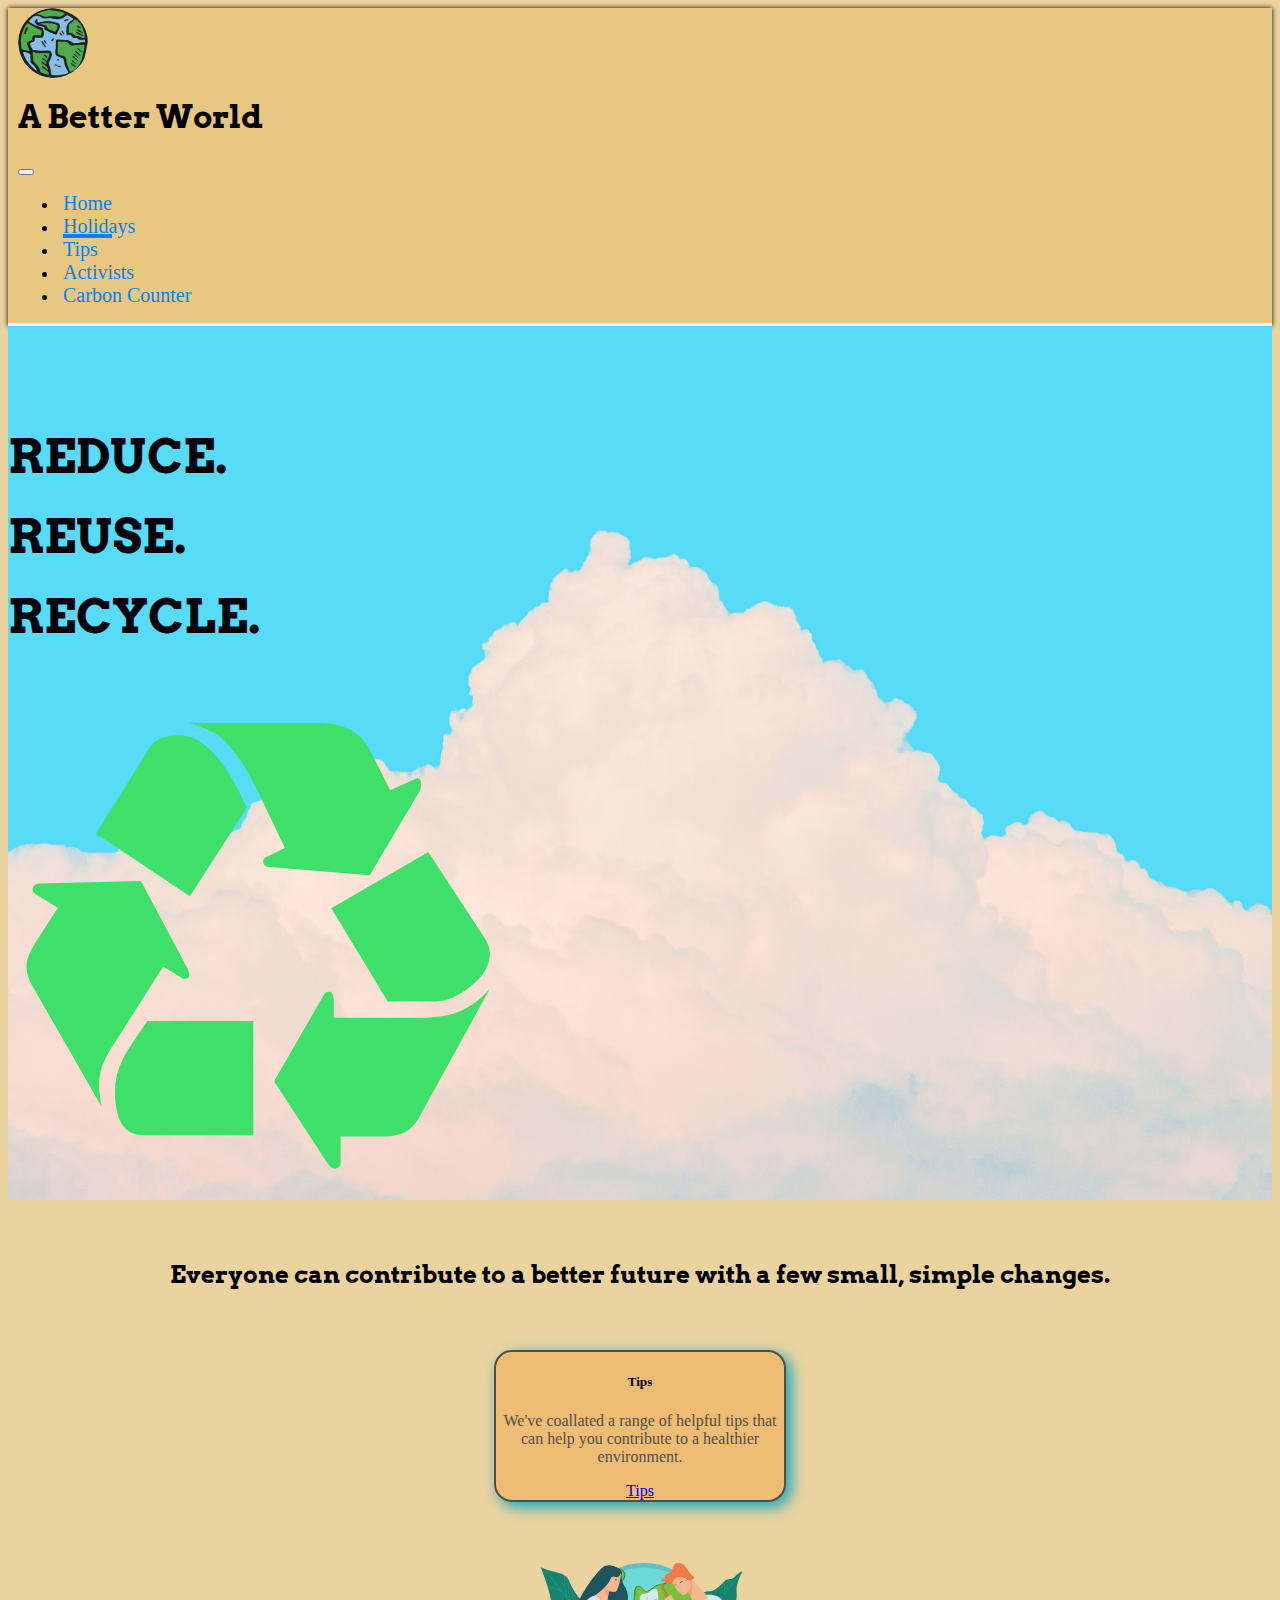
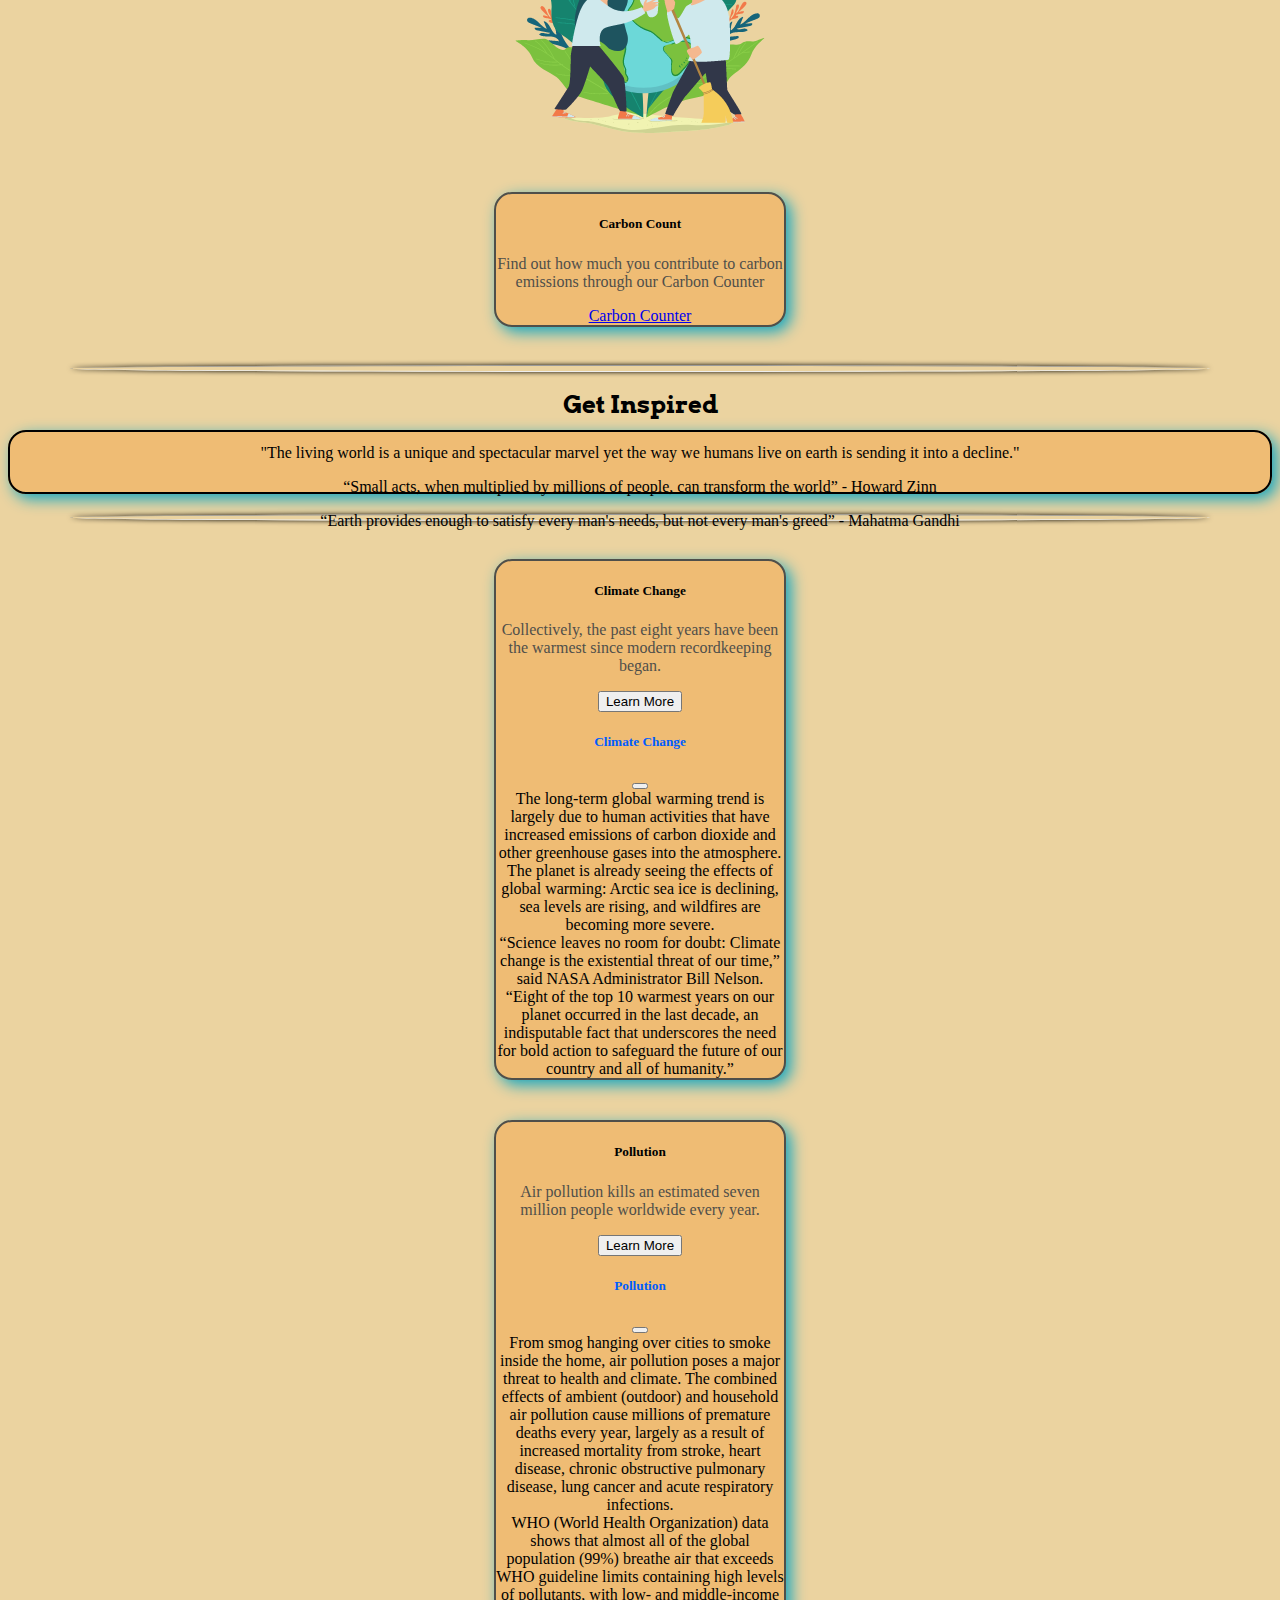
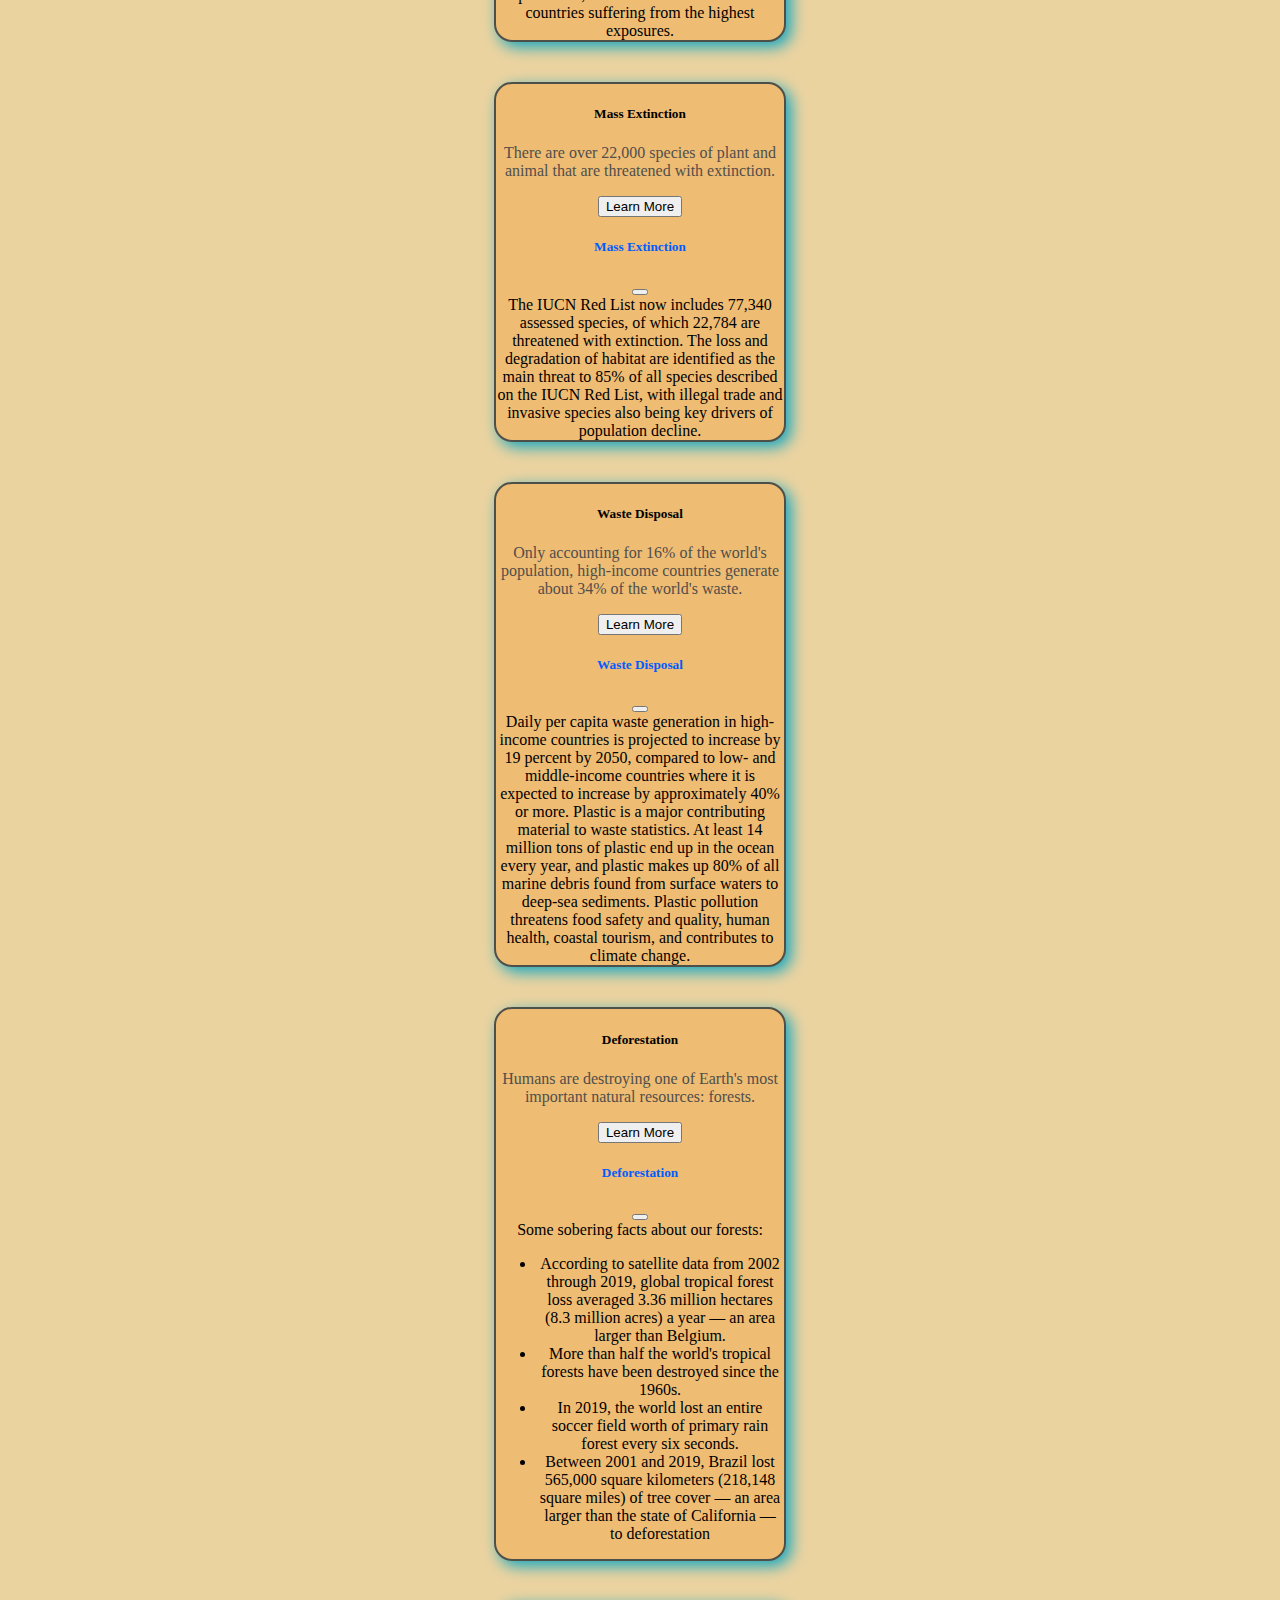
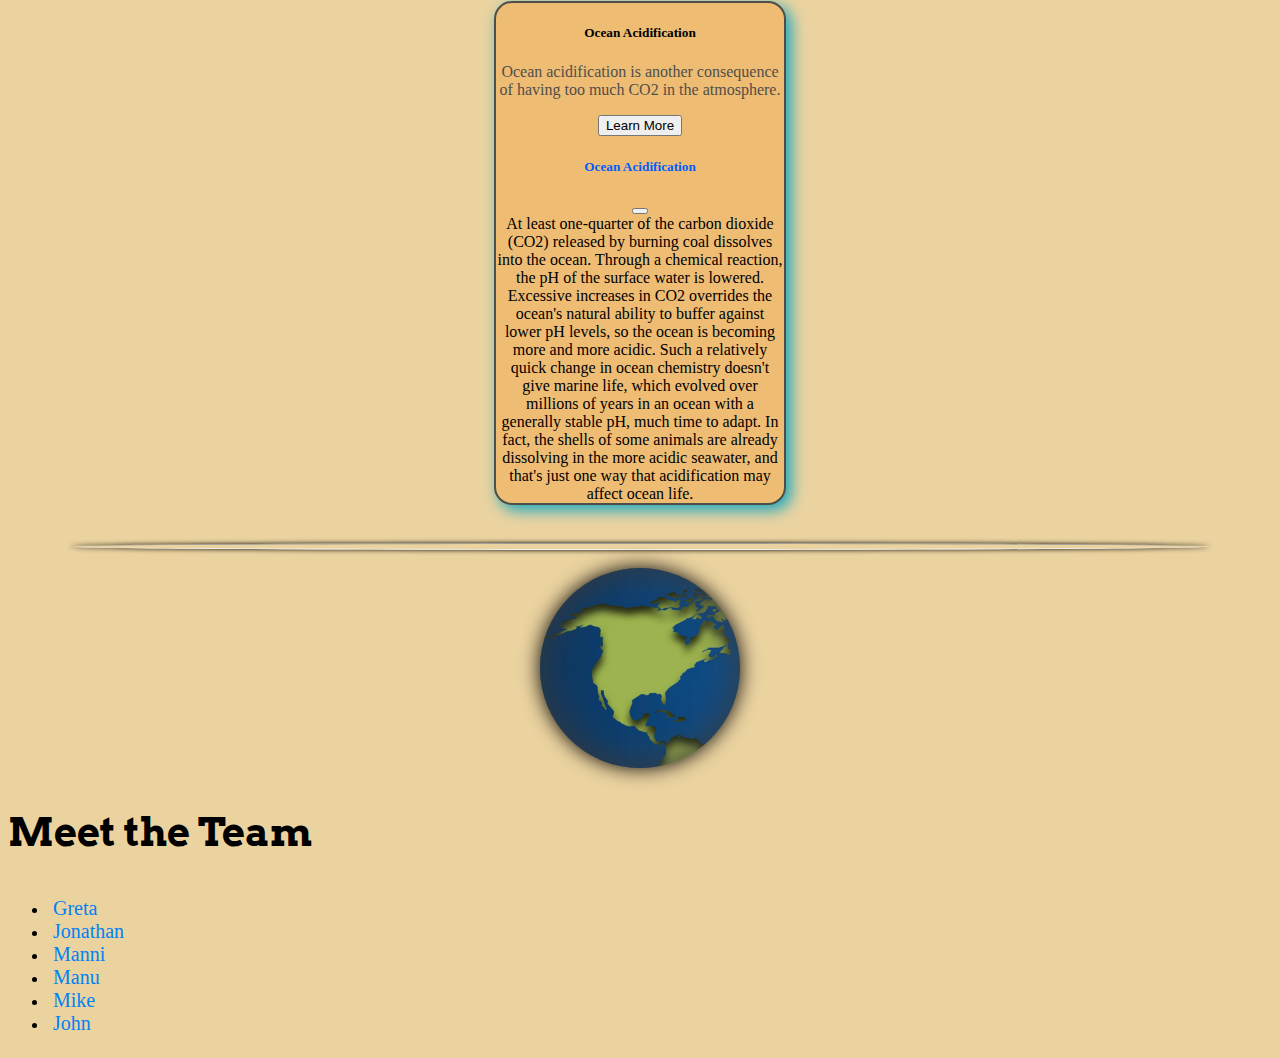
<file: index.html>
<!DOCTYPE html>
<html lang="en">

<head>
  <meta charset="UTF-8">
  <meta http-equiv="X-UA-Compatible" content="IE=edge">
  <meta name="viewport" content="width=device-width, initial-scale=1.0">
  <meta name="robots" content="index, follow">
  <meta name="keywords" content="">
  <meta name="description" content="">
  <meta name="author" content="">
  <!-- Facebook, linkedin and Google -->
  <meta property="og:type" content="article" />
  <meta property="og:site_name" content="" />
  <meta property="og:url" content="" />
  <meta name="image" property="og:image" content="">
  <meta property="og:image:alt" content="An image showing this website on multiple screen sizes" />
  <!-- Twitter -->
  <meta name="twitter:card" content="summary">
  <meta name="twitter:title" content="">
  <meta name="twitter:description" content="">
  <meta name="twitter:image" content="">
  <meta name="twitter:image:alt" content="An image showing this website on multiple screen sizes">
  <!-- Favicon -->
  <link rel="manifest" href="../assets/favicon/site.webmanifest" crossorigin="use-credentials">
  <link rel="apple-touch-icon" sizes="180x180" href="../assets/favicon/apple-touch-icon.png">
  <link rel="icon" type="image/png" sizes="32x32" href="../assets/favicon/favicon-32x32.png">
  <link rel="icon" type="image/png" sizes="16x16" href="../assets/favicon/favicon-16x16.png">
  <!-- title -->
  <link href="https://cdn.jsdelivr.net/npm/bootstrap@5.1.3/dist/css/bootstrap.min.css" rel="stylesheet"
    integrity="sha384-1BmE4kWBq78iYhFldvKuhfTAU6auU8tT94WrHftjDbrCEXSU1oBoqyl2QvZ6jIW3" crossorigin="anonymous">
  <link rel="stylesheet" href="./assets/style.css">
  <title>A Better World</title>
</head>

<body>
  <header>
    <nav class="navbar navbar-expand-lg navbar-light">
      <div class="container-fluid">
        <a class="navbar-brand nav" href="index.html"><img id="logo" src="assets/images/logo.png" alt="logo"></a>
        <h1 id="nav-title">A Better World</h1>
        <button class="navbar-toggler" type="button" data-bs-toggle="collapse" data-bs-target="#navbarNavDropdown"
          aria-controls="navbarNavDropdown" aria-expanded="false" aria-label="Toggle navigation">
          <span class="navbar-toggler-icon"></span>
        </button>
        <div class="collapse navbar-collapse justify-content-end" id="navbarNavDropdown">
          <ul class="navbar-nav">
            <li class="nav-item">
              <a class="nav-link active" aria-current="page" href="index.html">Home</a>
            </li>
            <li class="nav-item">
              <a class="nav-link" href="holiday.html">Holidays</a>
            </li>
            <li class="nav-item">
              <a class="nav-link" href="tips.html">Tips</a>
            </li>
            <li class="nav-item">
              <a class="nav-link" href="activists.html">Activists</a>
            </li>
            <li class="nav-item">
              <a class="nav-link" href="carbon-count.html">Carbon Counter</a>
            </li>
          </ul>
        </div>
      </div>
    </nav>
  </header>

  <main>
    <div class="hero-image">
      <div class="container pt-5">
        <div class="row">
          <div class="col-lg-4">
            <h2 class="slogan">Reduce.<br>Reuse.<br>Recycle.</h2>
          </div>
          <div class="col-lg-8">
            <img src="assets/images/recycle-green.png" alt="recycle logo" class="mx-auto d-block w-75">
          </div>
        </div>
      </div>
    </div>
    <div class="container">
      <div class="row">
        <div class="col-lg-3">
        </div>
        <div class="subtitle col-md-6">
          <h2>Everyone can contribute to a better future with a few small, simple changes.</h2>
        </div>
        <div class="col-lg-3">
        </div>
      </div>
      <!-- Cards and Modals -->
      <div class="row">
        <div class="col-sm">
          <div class="site-info">
            <div class="card info-card" style="width: 18rem;">
              <div class="card-body">
                <h5 class="card-title">Tips</h5>
                <p class="card-text">We've coallated a range of helpful tips that can help you contribute to a healthier environment.</p>
                <a href="tips.html" class="card-link">Tips</a>
              </div>
            </div>
          </div>
        </div>
        <div class="col-sm">
          <div class="site-info">
            <img class="reduce-gif" src="/assets/images/clean.png">
          </div>
        </div>
        <div class="col-sm">
          <div class="site-info">
            <div class="card info-card" style="width: 18rem;">
              <div class="card-body">
                <h5 class="card-title">Carbon Count</h5>
                <p class="card-text">Find out how much you contribute to carbon emissions through our Carbon Counter</p>
                <a href="carbon-count.html" class="card-link">Carbon Counter</a>
              </div>
            </div>
          </div>
        </div>
      </div>

      <hr>

      <!-- QUOTES -->
      <div class="row">
        <div class="col-12">
          <h2 class="carousel-header">Get Inspired</h2>
          <div id="carouselExampleSlidesOnly" class="carousel slide" data-bs-ride="carousel">
            <div class="carousel-inner">
              <div class="carousel-item active">
                <p>"The living world is a unique and spectacular marvel yet the way we humans live on
                  earth is sending it into a decline."</p>
              </div>
              <div class="carousel-item">
                <p>“Small acts, when multiplied by millions of people, can transform the world” - Howard Zinn</p>
              </div>
              <div class="carousel-item">
                <p>“Earth provides enough to satisfy every man's needs, but not every man's greed” - Mahatma Gandhi</p>
              </div>
            </div>
          </div>
        </div>
      </div>
      <!-- QUOTES END -->

      <hr>

      <div class="row">
        <div class="col-sm">
          <div class="site-info">
            <div class="card info-card" style="width: 18rem;">
              <div class="card-body">
                <h5 class="card-title">Climate Change</h5>
                <p class="card-text">Collectively, the past eight years have been the warmest since modern recordkeeping began.</p>
                <button type="button" class="btn btn-outline-primary" data-bs-toggle="modal" data-bs-target="#climate">
                  Learn More
                </button>
                <div class="modal fade" id="climate" data-bs-backdrop="static" data-bs-keyboard="false" tabindex="-1" aria-labelledby="staticBackdropLabel" aria-hidden="true">
                  <div class="modal-dialog modal-dialog-centered">
                    <div class="modal-content">
                      <div class="modal-header">
                        <h5 class="modal-title" id="climate">Climate Change</h5>
                        <button type="button" class="btn-close" data-bs-dismiss="modal" aria-label="Close"></button>
                      </div>
                      <div class="modal-body">
                        The long-term global warming trend is largely due to human activities that have increased emissions of carbon dioxide and other greenhouse gases into the atmosphere. The planet is already seeing the effects of global warming: Arctic sea ice is declining, sea levels are rising, and wildfires are becoming more severe.<br>
                        “Science leaves no room for doubt: Climate change is the existential threat of our time,” said NASA Administrator Bill Nelson. “Eight of the top 10 warmest years on our planet occurred in the last decade, an indisputable fact that underscores the need for bold action to safeguard the future of our country and all of humanity.”
                      </div>
                    </div>
                  </div>
                </div>
              </div>
            </div>
          </div>
        </div>
        <div class="col-sm">
          <div class="site-info">
            <div class="card info-card" style="width: 18rem;">
              <div class="card-body">
                <h5 class="card-title">Pollution</h5>
                <p class="card-text">Air pollution kills an estimated seven million people worldwide every year.</p>
                <button type="button" class="btn btn-outline-primary" data-bs-toggle="modal" data-bs-target="#pollution">
                  Learn More
                </button>
                <div class="modal fade" id="pollution" data-bs-backdrop="static" data-bs-keyboard="false" tabindex="-1" aria-labelledby="staticBackdropLabel" aria-hidden="true">
                  <div class="modal-dialog modal-dialog-centered">
                    <div class="modal-content">
                      <div class="modal-header">
                        <h5 class="modal-title" id="pollution">Pollution</h5>
                        <button type="button" class="btn-close" data-bs-dismiss="modal" aria-label="Close"></button>
                      </div>
                      <div class="modal-body">
                        From smog hanging over cities to smoke inside the home, air pollution poses a major threat to health and climate. The combined effects of ambient (outdoor) and household air pollution cause millions of premature deaths every year, largely as a result of increased mortality from stroke, heart disease, chronic obstructive pulmonary disease, lung cancer and acute respiratory infections.<br>
                        WHO (World Health Organization) data shows that almost all of the global population (99%) breathe air that exceeds WHO guideline limits containing high levels of pollutants, with low- and middle-income countries suffering from the highest exposures. 
                      </div>
                    </div>
                  </div>
                </div>
              </div>
            </div>
          </div>
        </div>
        <div class="col-sm">
          <div class="site-info">
            <div class="card info-card" style="width: 18rem;">
              <div class="card-body">
                <h5 class="card-title">Mass Extinction</h5>
                <p class="card-text">There are over 22,000 species of plant and animal that are threatened with
                  extinction.</p>
                <button type="button" class="btn btn-outline-primary" data-bs-toggle="modal"
                  data-bs-target="#extinction">
                  Learn More
                </button>
                <div class="modal fade" id="extinction" data-bs-backdrop="static" data-bs-keyboard="false" tabindex="-1"
                  aria-labelledby="staticBackdropLabel" aria-hidden="true">
                  <div class="modal-dialog modal-dialog-centered">
                    <div class="modal-content">
                      <div class="modal-header">
                        <h5 class="modal-title" id="extinction">Mass Extinction</h5>
                        <button type="button" class="btn-close" data-bs-dismiss="modal" aria-label="Close"></button>
                      </div>
                      <div class="modal-body">
                        The IUCN Red List now includes 77,340 assessed species, of which 22,784 are threatened with
                        extinction. The loss and degradation of habitat are identified as the main threat to 85% of all
                        species described on the IUCN Red List, with illegal trade and invasive species also being key
                        drivers of population decline.
                      </div>
                    </div>
                  </div>
                </div>
              </div>
            </div>
          </div>
        </div>
      </div>
      <div class="row">
        <div class="col-sm">
          <div class="site-info">
            <div class="card info-card" style="width: 18rem;">
              <div class="card-body">
                <h5 class="card-title">Waste Disposal</h5>
                <p class="card-text">Only accounting for 16% of the world's population, high-income countries generate about 34% of the world's waste.</p>
                <button type="button" class="btn btn-outline-primary" data-bs-toggle="modal" data-bs-target="#waste">
                  Learn More
                </button>
                <div class="modal fade" id="waste" data-bs-backdrop="static" data-bs-keyboard="false" tabindex="-1" aria-labelledby="staticBackdropLabel" aria-hidden="true">
                  <div class="modal-dialog modal-dialog-centered">
                    <div class="modal-content">
                      <div class="modal-header">
                        <h5 class="modal-title" id="waste">Waste Disposal</h5>
                        <button type="button" class="btn-close" data-bs-dismiss="modal" aria-label="Close"></button>
                      </div>
                      <div class="modal-body">
                        Daily per capita waste generation in high-income countries is projected to increase by 19 percent by 2050, compared to low- and middle-income countries where it is expected to increase by approximately 40% or more. Plastic is a major contributing material to waste statistics. At least 14 million tons of plastic end up in the ocean every year, and plastic makes up 80% of all marine debris found from surface waters to deep-sea sediments. Plastic pollution threatens food safety and quality, human health, coastal tourism, and contributes to climate change.
                      </div>
                    </div>
                  </div>
                </div>
              </div>
            </div>
          </div>
        </div>
        <div class="col-sm">
          <div class="site-info">
            <div class="card info-card" style="width: 18rem;">
              <div class="card-body">
                <h5 class="card-title">Deforestation</h5>
                <p class="card-text">Humans are destroying one of Earth's most important natural resources: forests.</p>
                <button type="button" class="btn btn-outline-primary" data-bs-toggle="modal"
                  data-bs-target="#deforestation">
                  Learn More
                </button>
                <div class="modal fade" id="deforestation" data-bs-backdrop="static" data-bs-keyboard="false"
                  tabindex="-1" aria-labelledby="staticBackdropLabel" aria-hidden="true">
                  <div class="modal-dialog modal-dialog-centered">
                    <div class="modal-content">
                      <div class="modal-header">
                        <h5 class="modal-title" id="deforestation">Deforestation</h5>
                        <button type="button" class="btn-close" data-bs-dismiss="modal" aria-label="Close"></button>
                      </div>
                      <div class="modal-body">
                        Some sobering facts about our forests:
                        <ul>
                          <li>
                            According to satellite data from 2002 through 2019, global tropical forest loss averaged
                            3.36 million hectares (8.3 million acres) a year — an area larger than Belgium.
                          </li>
                          <li>
                            More than half the world's tropical forests have been destroyed since the 1960s.
                          </li>
                          <li>
                            In 2019, the world lost an entire soccer field worth of primary rain forest every six
                            seconds.
                          </li>
                          <li>
                            Between 2001 and 2019, Brazil lost 565,000 square kilometers (218,148 square miles) of tree
                            cover — an area larger than the state of California — to deforestation
                          </li>
                        </ul>
                      </div>
                    </div>
                  </div>
                </div>
              </div>
            </div>
          </div>
        </div>
        <div class="col-sm">
          <div class="site-info">
            <div class="card info-card" style="width: 18rem;">
              <div class="card-body">
                <h5 class="card-title">Ocean Acidification</h5>
                <p class="card-text">Ocean acidification is another consequence of having too much CO2 in the
                  atmosphere.</p>
                <button type="button" class="btn btn-outline-primary" data-bs-toggle="modal"
                  data-bs-target="#acidification">
                  Learn More
                </button>
                <div class="modal fade" id="acidification" data-bs-backdrop="static" data-bs-keyboard="false"
                  tabindex="-1" aria-labelledby="staticBackdropLabel" aria-hidden="true">
                  <div class="modal-dialog modal-dialog-centered">
                    <div class="modal-content">
                      <div class="modal-header">
                        <h5 class="modal-title" id="acidification">Ocean Acidification</h5>
                        <button type="button" class="btn-close" data-bs-dismiss="modal" aria-label="Close"></button>
                      </div>
                      <div class="modal-body">
                        At least one-quarter of the carbon dioxide (CO2) released by burning coal dissolves into the
                        ocean. Through a chemical reaction, the pH of the surface water is lowered. Excessive increases
                        in CO2 overrides the ocean's natural ability to buffer against lower pH levels, so the ocean is
                        becoming more and more acidic. Such a relatively quick change in ocean chemistry doesn't give
                        marine life, which evolved over millions of years in an ocean with a generally stable pH, much
                        time to adapt. In fact, the shells of some animals are already dissolving in the more acidic
                        seawater, and that's just one way that acidification may affect ocean life.
                      </div>
                    </div>
                  </div>
                </div>
              </div>
            </div>
          </div>
        </div>
      </div>
    </div>

    <!-- Cards and Modals ENDS -->

    <!-- <h1>Less Fracking More Hacking!</h1>

        <p>
            To produce enough food, farming today is often on a large scale. 
            Farmers use giant machinery and spray chemicals to kill insect pests and weeds. 
            This boosts crops massively, but harms wildlife. 
            Numbers of insects, including vital pollinators such as bees, have crashed. 
            Land farmed for crops is becoming worn out, since it is being used so heavily. 
            As the soil gets thinner, it is washed or blown away.
        </p>

        <p>
            The best solution is to create less waste in the first place. 
            Ask yourself, “Do I really need to buy this?” If you do, are there alternatives with less packaging? 
            Choosing organic food helps too, because organic farming is kinder to the land and produces less waste. 
        </p>

        <ul>
            <li>Switch off lights in empty rooms.</li>
            <li>Don’t leave TVs and computers on standby.</li>
            <li>If you can, avoid food flown from  overseas. This cuts food miles.</li>
            <li>Support nature-friendly farming. Organic food is grown without harmful chemicals.</li>
            <li>Grow your own! </li>
            <li>Reduce waste. Try only to put food on your plate you actually want to eat. </li>
            <li>Turn the heating down a couple of degrees. </li>
            <li>Run the dishwasher and washing machine on a cooler setting.</li>
            <li>Pass old games and clothes on to others or swap with friends.</li>
            <li>Mend and repair things instead of just throwing them away and getting new once.</li>
            <li>
                Choose ugly fruit, wonky carrots and knobbly potatoes (they taste just as good). 
                Then farmers and shops won’t have to throw so much away.
            </li>
            <li>Get only natural material clothing.</li>
            <li>Have your own bag for groceries.</li>
        </ul>

        <p>
            Beef and dairy cows are a major cause of climate change. Every cow burps and farts a gas called methane. 
            Like carbon dioxide, this is a greenhouse gas that gives rise to global warming. 
            One cow pumps out 70- 120 kg of methane a year, and there are around 1.5 billion cattle on Earth. 
        </p> -->

  </main>

  <hr>

  <div class="container">
    <footer class="d-flex flex-wrap justify-content-around align-items-center py-3 mt-4">
      <div class="earth"></div>

      <p class="team col-md-3 mb-0 text-muted">Meet the Team</p>
      <ul class="nav col-md-5 justify-content-end">
        <li class="nav-item"><a href="https://github.com/gretazas" target="_blank" class="nav-link px-2 text-muted">Greta</a></li>
        <li class="nav-item"><a href="https://github.com/jonathanmeaney-lmk" target="_blank"
            class="nav-link px-2 text-muted">Jonathan</a></li>
        <li class="nav-item"><a href="https://github.com/manni8436"  target="_blank" class="nav-link px-2 text-muted">Manni</a></li>
        <li class="nav-item"><a href="https://github.com/Manuperezro" target="_blank" class="nav-link px-2 text-muted">Manu</a></li>
        <li class="nav-item"><a href="https://github.com/GreenGraf"  target="_blank" class="nav-link px-2 text-muted">Mike</a></li>
        <li class="nav-item"><a href="https://github.com/Aramantos" target="_blank"  class="nav-link px-2 text-muted">John</a></li>
      </ul>
    </footer>
  </div>



  <script src="https://cdn.jsdelivr.net/npm/@popperjs/core@2.10.2/dist/umd/popper.min.js"
    integrity="sha384-7+zCNj/IqJ95wo16oMtfsKbZ9ccEh31eOz1HGyDuCQ6wgnyJNSYdrPa03rtR1zdB" crossorigin="anonymous">
    </script>
  <script src="https://cdn.jsdelivr.net/npm/bootstrap@5.1.3/dist/js/bootstrap.min.js"
    integrity="sha384-QJHtvGhmr9XOIpI6YVutG+2QOK9T+ZnN4kzFN1RtK3zEFEIsxhlmWl5/YESvpZ13" crossorigin="anonymous">
    </script>
</body>

</html>
</file>
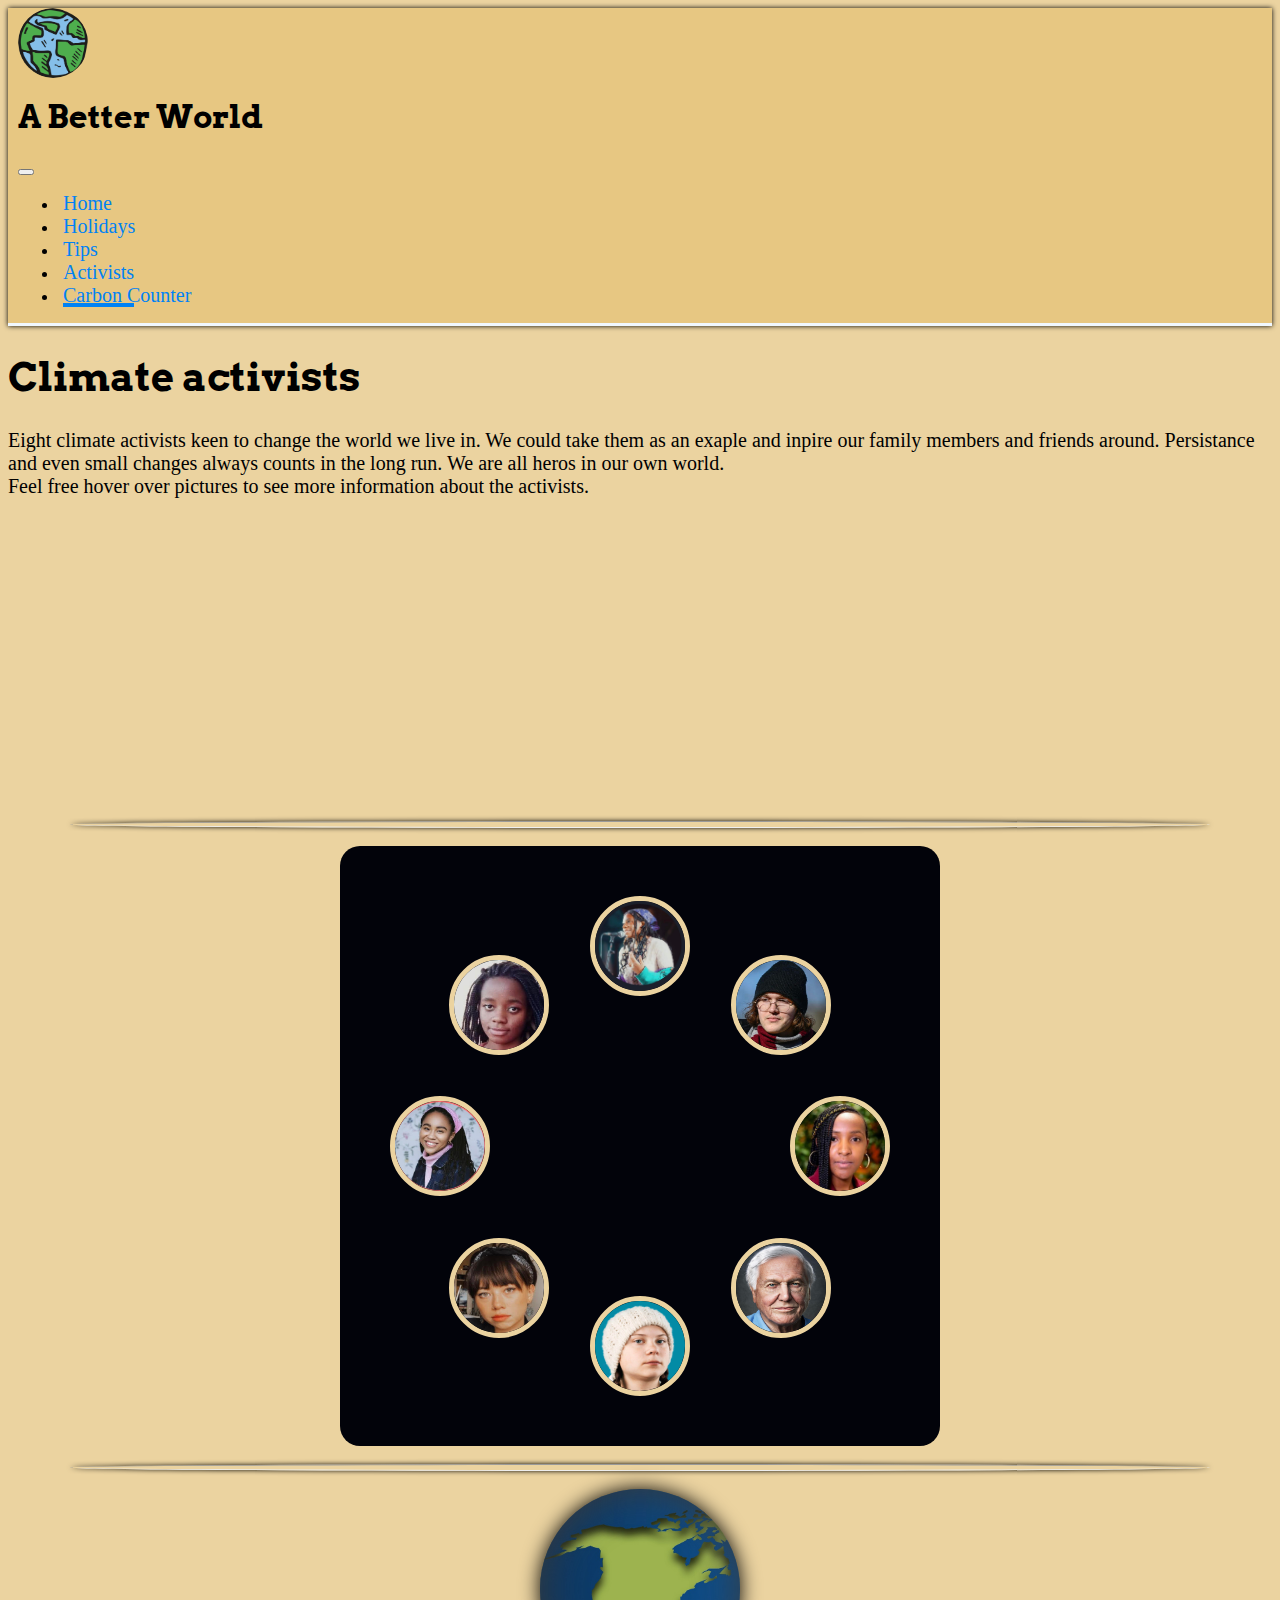
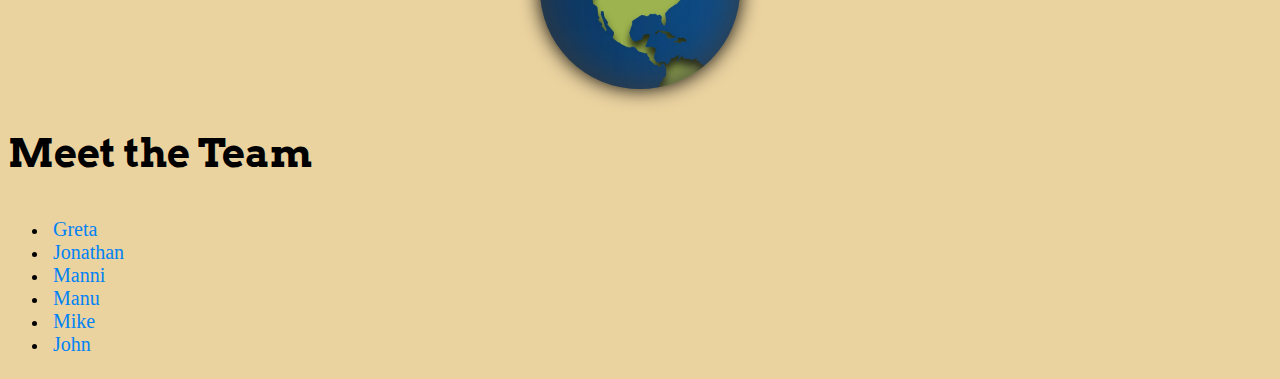
<file: activists.html>
<!DOCTYPE html>
<html lang="en">

<head>
    <meta charset="UTF-8">
    <meta http-equiv="X-UA-Compatible" content="IE=edge">
    <meta name="viewport" content="width=device-width, initial-scale=1.0">
    <meta name="robots" content="index, follow">
    <meta name="keywords" content="">
    <meta name="description" content="">
    <meta name="author" content="">
    <!-- Facebook, linkedin and Google -->
    <meta property="og:type" content="article" />
    <meta property="og:site_name" content="" />
    <meta property="og:url" content="" />
    <meta name="image" property="og:image" content="">
    <meta property="og:image:alt" content="An image showing this website on multiple screen sizes" />
    <!-- Twitter -->
    <meta name="twitter:card" content=" summary">
    <meta name="twitter:title" content="">
    <meta name="twitter:description" content="">
    <meta name="twitter:image" content="">
    <meta name="twitter:image:alt" content="An image showing this website on multiple screen sizes">
    <!-- Favicon -->
    <link rel="manifest" href="../assets/favicon/site.webmanifest" crossorigin="use-credentials">
    <link rel="apple-touch-icon" sizes="180x180" href="../assets/favicon/apple-touch-icon.png">
    <link rel="icon" type="image/png" sizes="32x32" href="../assets/favicon/favicon-32x32.png">
    <link rel="icon" type="image/png" sizes="16x16" href="../assets/favicon/favicon-16x16.png">
    <link href="https://cdn.jsdelivr.net/npm/bootstrap@5.1.3/dist/css/bootstrap.min.css" rel="stylesheet"
        integrity="sha384-1BmE4kWBq78iYhFldvKuhfTAU6auU8tT94WrHftjDbrCEXSU1oBoqyl2QvZ6jIW3" crossorigin="anonymous">
    <link rel="stylesheet" href="./assets/style.css">
    <!-- title -->
    <title>A Better World - Holiday</title>
</head>

<body>
    <header>
        <nav class="navbar navbar-expand-lg navbar-light">
            <div class="container-fluid">
                <a class="navbar-brand nav" href="index.html"><img id="logo" src="assets/images/logo.png"
                        alt="logo"></a>
                <h1 id="nav-title">A Better World</h1>
                <button class="navbar-toggler" type="button" data-bs-toggle="collapse"
                    data-bs-target="#navbarNavDropdown" aria-controls="navbarNavDropdown" aria-expanded="false"
                    aria-label="Toggle navigation">
                    <span class="navbar-toggler-icon"></span>
                </button>
                <div class="collapse navbar-collapse justify-content-end" id="navbarNavDropdown">
                    <ul class="navbar-nav">
                        <li class="nav-item">
                            <a class="nav-link" href="index.html">Home</a>
                        </li>
                        <li class="nav-item">
                            <a class="nav-link" href="holiday.html">Holidays</a>
                        </li>
                        <li class="nav-item">
                            <a class="nav-link" href="tips.html">Tips</a>
                        </li>
                        <li class="nav-item">
                            <a class="nav-link active" aria-current="page" href="activists.html">Activists</a>
                        </li>
                        <li class="nav-item">
                            <a class="nav-link" href="carbon-count.html">Carbon Counter</a>
                        </li>
                    </ul>
                </div>
            </div>
        </nav>
    </header>

    <main>
        <section class="section-m">
            <div class="container px-4">
                <div class=" tips row gx-5 equal-height-columns">
                    <div class="col-12 col-md-7">
                        <div class="p-5 m-5 mb-5">
                            <div id="intro-activists">
                                <h1>Climate activists</h1>
                                <p> Eight climate activists keen to change the world we live in. We could take them as
                                    an exaple and inpire our family members and friends around.
                                    Persistance and even small changes always counts in the long run.
                                    We are all heros in our own world.<br>

                                    Feel free hover over pictures to see more information about the activists. </p>
                            </div>
                        </div>
                    </div>
                </div>
            </div>
        </section>

        <hr>

        <div id="black-circle">
            <div class="wheel">
                <img class="photo" src="images_activists/Elizabeth_wanjiru_wathuti.jpg" alt="Elizabeth Wanjiru Wathuti"
                    title="Elizabeth Wanjiru Wathuti.
    Award-winning Kenyan environment activist Elizabeth 
    Wanjiru Wathuti founded the Green Generation Initiative
    which has planted over 30,000 tree seedlings in Kenya.">

                <img class="photo" src="images_activists/Ilyess_el_korbi.jpg" alt="Ilyess El Korbi" title="Ilyess El Korbi. 
    Born in Ukraine, Ilyess grew up in Morocco,
    14-years-old moved back to Ukraine.
    The activist of the Fridays For Future international climate movement.">

                <img class="photo" src="images_activists/Palmer.jpg" alt="Dominique Palmer" title="Dominique Palmer.
    A climate justice activist and 
    student at the University of Birmingham, England. 
    She is an organiser within the Fridays For Future international climate movement.
    Also focuses on Eco-Anxiety in young people related to climate change.">

                <img class="photo" src="images_activists/Leah_numugerwa.jpg" alt="Leah Namugerwa" title="Leah Namugerwa.
    She is known for leading tree planting campaigns
    and for starting a petition to enforce the plastic
    bag ban in Uganda. Celebrated her 15th birthday
    by planting 200 trees instead of throwing a party">

                <img class="photo" src="images_activists/Mikaela_loach.jpg" alt="Michaela Loach" title="Mikaela Loach.
    A climate justice activist
    based in Edinburgh in Scotland who has been nominated for the
    Global Citizen Prize: UK's Hero Award.">

                <img class="photo" src="images_activists/Tori_tsui.jpg" alt="Tori Tsui" title="Tori Tsui.
    A Bristol-based climate activist, speaker and consultant from Hong Kong.
    Suggests eco-anxiety as a mental health crisis, that brings 
    injustices and is deeply entrenched in racism, sexism, ableism and, above all, capitalism.">

                <img class="photo" src="images_activists/Greta_thunberg.jpg" alt="Greta Thunberg" title="Greta Tintin Eleonora Ernman Thunberg.
    The activist of the Fridays For Future international climate movement.
    At age 15, she started spending her school days outside the 
    Swedish Parliament to call for stronger action on climate change.
    At some point her influence was known as “the Greta effect”">

                <img class="photo" src="images_activists/Sir_David_attenborough.jpg" alt="David Attenborough" title="Sir David Frederick Attenborough.
    An English broadcaster, biologist, natural historian and author.
    Has been named a Champion of the Earth by the UN's Environment Programme
    for his dedication to research, documentation, 
    and advocacy for the protection of nature and its restoration. ">
            </div>
        </div>
    </main>

    <hr>

    <div class="container">
        <footer class="d-flex flex-wrap justify-content-around align-items-center py-3 mt-4">
        <div class="earth"></div>
    
        <p class="team col-md-3 mb-0 text-muted">Meet the Team</p>
        <ul class="nav col-md-5 justify-content-end">
            <li class="nav-item"><a href="https://github.com/gretazas" target="_blank" class="nav-link px-2 text-muted">Greta</a></li>
            <li class="nav-item"><a href="https://github.com/jonathanmeaney-lmk" target="_blank"
                class="nav-link px-2 text-muted">Jonathan</a></li>
            <li class="nav-item"><a href="https://github.com/manni8436"  target="_blank" class="nav-link px-2 text-muted">Manni</a></li>
            <li class="nav-item"><a href="https://github.com/Manuperezro" target="_blank" class="nav-link px-2 text-muted">Manu</a></li>
            <li class="nav-item"><a href="https://github.com/GreenGraf"  target="_blank" class="nav-link px-2 text-muted">Mike</a></li>
            <li class="nav-item"><a href="https://github.com/Aramantos" target="_blank"  class="nav-link px-2 text-muted">John</a></li>
        </ul>
        </footer>
    </div>


    <script src="assets/js/activists.js"></script>
    <script src="https://cdnjs.cloudflare.com/ajax/libs/jquery/3.5.1/jquery.min.js"></script>
    <script src="https://cdn.jsdelivr.net/npm/bootstrap@5.1.3/dist/js/bootstrap.min.js"
    integrity="sha384-QJHtvGhmr9XOIpI6YVutG+2QOK9T+ZnN4kzFN1RtK3zEFEIsxhlmWl5/YESvpZ13" crossorigin="anonymous">
    </script>
</body>

</html>
</file>
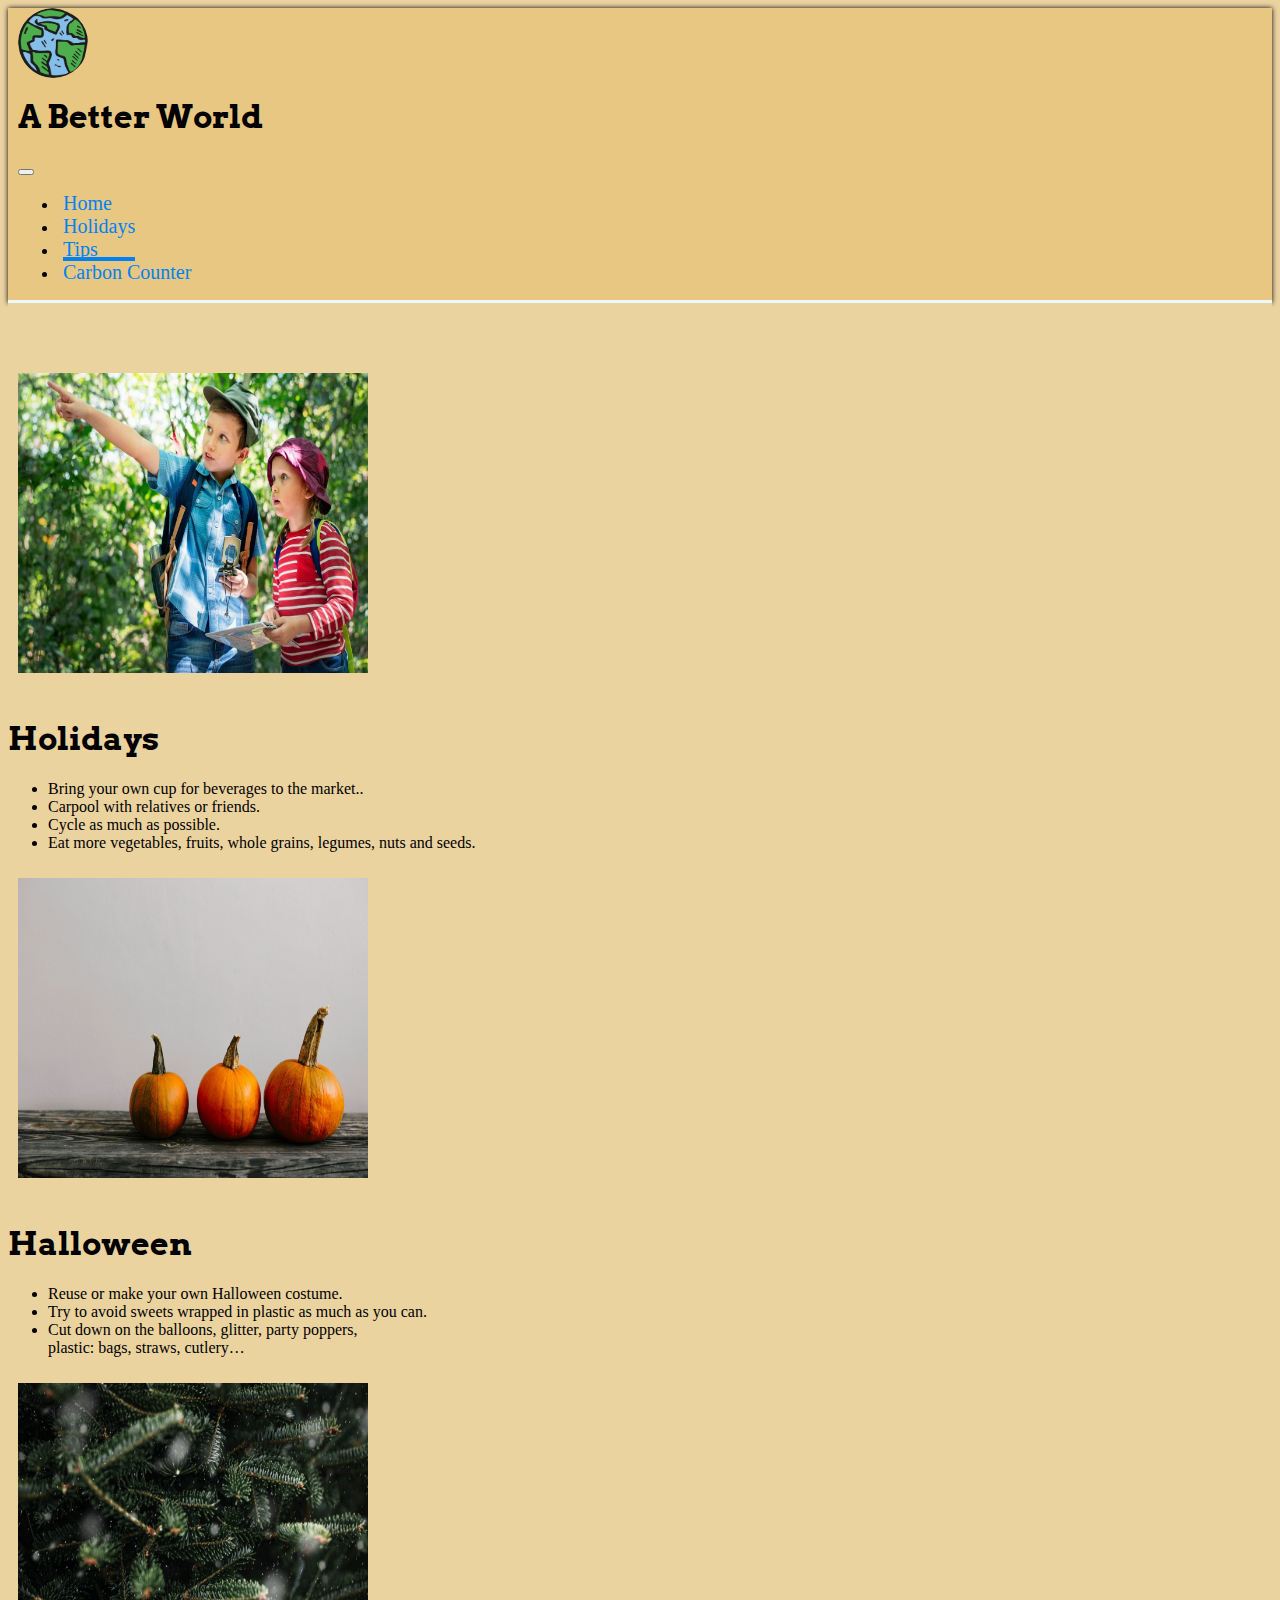
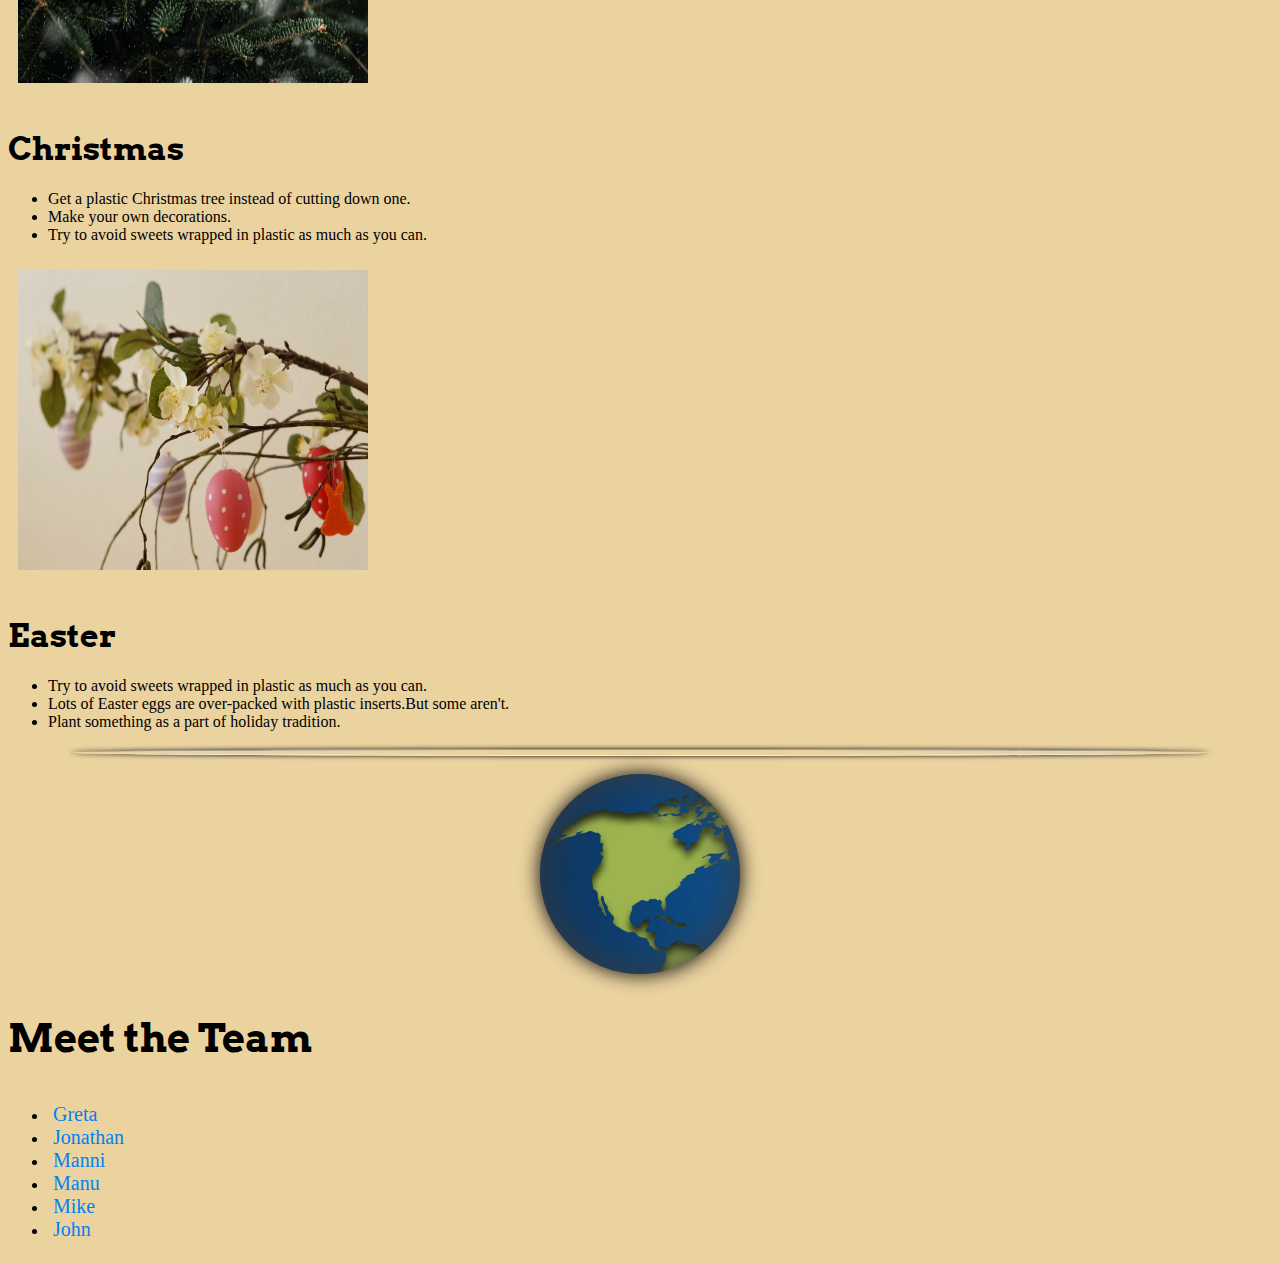
<file: holiday.html>
<!DOCTYPE html>
<html lang="en">

<head>
  <meta charset="UTF-8">
  <meta http-equiv="X-UA-Compatible" content="IE=edge">
  <meta name="viewport" content="width=device-width, initial-scale=1.0">
  <meta name="robots" content="index, follow">
  <meta name="keywords" content="">
  <meta name="description" content="">
  <meta name="author" content="">
  <!-- Facebook, linkedin and Google -->
  <meta property="og:type" content="article" />
  <meta property="og:site_name" content="" />
  <meta property="og:url" content="" />
  <meta name="image" property="og:image" content="">
  <meta property="og:image:alt" content="An image showing this website on multiple screen sizes" />
  <!-- Twitter -->
  <meta name="twitter:card" content="summary">
  <meta name="twitter:title" content="">
  <meta name="twitter:description" content="">
  <meta name="twitter:image" content="">
  <meta name="twitter:image:alt" content="An image showing this website on multiple screen sizes">
  <!-- Favicon -->
  <link rel="manifest" href="../assets/favicon/site.webmanifest" crossorigin="use-credentials">
  <link rel="apple-touch-icon" sizes="180x180" href="../assets/favicon/apple-touch-icon.png">
  <link rel="icon" type="image/png" sizes="32x32" href="../assets/favicon/favicon-32x32.png">
  <link rel="icon" type="image/png" sizes="16x16" href="../assets/favicon/favicon-16x16.png">
  <link href="https://cdn.jsdelivr.net/npm/bootstrap@5.1.3/dist/css/bootstrap.min.css" rel="stylesheet"
    integrity="sha384-1BmE4kWBq78iYhFldvKuhfTAU6auU8tT94WrHftjDbrCEXSU1oBoqyl2QvZ6jIW3" crossorigin="anonymous">
  <link rel="stylesheet" href="./assets/style.css">
  <title>A Better World - Holiday</title>
</head>

<body>
  <header>
    <nav class="navbar navbar-expand-lg navbar-light">
      <div class="container-fluid">
        <a class="navbar-brand nav" href="index.html"><img id="logo" src="assets/images/logo.png" alt="logo"></a>
        <h1 id="nav-title">A Better World</h1>
        <button class="navbar-toggler" type="button" data-bs-toggle="collapse" data-bs-target="#navbarNavDropdown"
          aria-controls="navbarNavDropdown" aria-expanded="false" aria-label="Toggle navigation">
          <span class="navbar-toggler-icon"></span>
        </button>
        <div class="collapse navbar-collapse justify-content-end" id="navbarNavDropdown">
          <ul class="navbar-nav">
            <li class="nav-item">
              <a class="nav-link" href="index.html">Home</a>
            </li>
            <li class="nav-item">
              <a class="nav-link active" aria-current="page" href="holiday.html">Holidays</a>
            </li>
            <li class="nav-item">
              <a class="nav-link" href="tips.html">Tips</a>
            </li>
            <li class="nav-item">
              <a class="nav-link" href="carbon-count.html">Carbon Counter</a>
            </li>
          </ul>
        </div>
      </div>
    </nav>
  </header>

  <main>
    <div class="container holiday">
      <div class="row">
        <div class="col-sm-12 col-md-6 text-center">
          <img class="tips-images rounded float-left img-fluid" src="images_activists/holidays.jpg" alt="Holidays">
        </div>
        <div class="col-sm-12 col-md-6 text-center">
          <div>
            <h1>Holidays</h1>
            <ul>
              <li>Bring your own cup for beverages to the market..</li>
              <li>Carpool with relatives or friends.</li>
              <li>Cycle as much as possible.</li>
              <li>Eat more vegetables, fruits, whole grains, legumes, nuts and seeds.</li>
            </ul>
          </div>
        </div>
        <div class="row">
          <div class="col-sm-12 col-md-6 text-center">
            <img class="tips-images rounded float-right" src="images_activists/halloween.jpg" alt="Halloween">
          </div>
          <div class="col-sm-12 col-md-6 text-center">
            <div>
              <h1>Halloween</h1>
              <ul>
                <li>Reuse or make your own Halloween costume.</li>
                <li>Try to avoid sweets wrapped in plastic as much as you can. </li>
                <li>Cut down on the balloons, glitter, party poppers,<br> plastic: bags, straws, cutlery…</li>
              </ul>
            </div>
          </div>
        </div>
      </div>
      <div class="row">
        <div class="col-sm-12 col-md-6 text-center">
          <img class="tips-images rounded float-right" src="images_activists/christmas.jpg" alt="Christmas">
        </div>
        <div class="col-sm-12 col-md-6 text-center">
          <div>
            <h1>Christmas</h1>
            <ul>
              <li>Get a plastic Christmas tree instead of cutting down one.</li>
              <li>Make your own decorations.</li>
              <li>Try to avoid sweets wrapped in plastic as much as you can. </li>
            </ul>
          </div>
        </div>
      </div>
      <div class="row">
        <div class="col-sm-12 col-md-6 text-center">
          <img class="tips-images rounded float-right" src="images_activists/easter.jpg" alt="Easter">
        </div>
        <div class="col-sm-12 col-md-6 text-center">
          <div>
            <h1>Easter</h1>
            <ul>
              <li>Try to avoid sweets wrapped in plastic as much as you can. </li>
              <li>Lots of Easter eggs are over-packed with plastic inserts.But some aren't.</li>
              <li>Plant something as a part of holiday tradition.</li>
            </ul>
          </div>
        </div>
      </div>
    </div>
  </main>

  <hr>

  <div class="container">
    <footer class="d-flex flex-wrap justify-content-between align-items-center py-3 my-4">

      <div class="earth"></div>

      <p class="team col-md-3 mb-0 text-muted">Meet the Team</p>
      <ul class="nav col-md-5 justify-content-end">
        <li class="nav-item"><a href="https://github.com/gretazas" target="_blank"
            class="nav-link px-2 text-muted">Greta</a></li>
        <li class="nav-item"><a href="https://github.com/jonathanmeaney-lmk" target="_blank"
            class="nav-link px-2 text-muted">Jonathan</a></li>
        <li class="nav-item"><a href="https://github.com/manni8436" target="_blank"
            class="nav-link px-2 text-muted">Manni</a></li>
        <li class="nav-item"><a href="https://github.com/Manuperezro" target="_blank"
            class="nav-link px-2 text-muted">Manu</a></li>
        <li class="nav-item"><a href="https://github.com/GreenGraf" target="_blank"
            class="nav-link px-2 text-muted">Mike</a></li>
        <li class="nav-item"><a href="https://github.com/Aramantos" target="_blank"
            class="nav-link px-2 text-muted">John</a></li>
      </ul>
    </footer>
  </div>

  <script src="https://cdn.jsdelivr.net/npm/@popperjs/core@2.10.2/dist/umd/popper.min.js"
    integrity="sha384-7+zCNj/IqJ95wo16oMtfsKbZ9ccEh31eOz1HGyDuCQ6wgnyJNSYdrPa03rtR1zdB" crossorigin="anonymous">
    </script>
  <script src="https://cdn.jsdelivr.net/npm/bootstrap@5.1.3/dist/js/bootstrap.min.js"
    integrity="sha384-QJHtvGhmr9XOIpI6YVutG+2QOK9T+ZnN4kzFN1RtK3zEFEIsxhlmWl5/YESvpZ13" crossorigin="anonymous">
    </script>
</body>

</html>
</file>
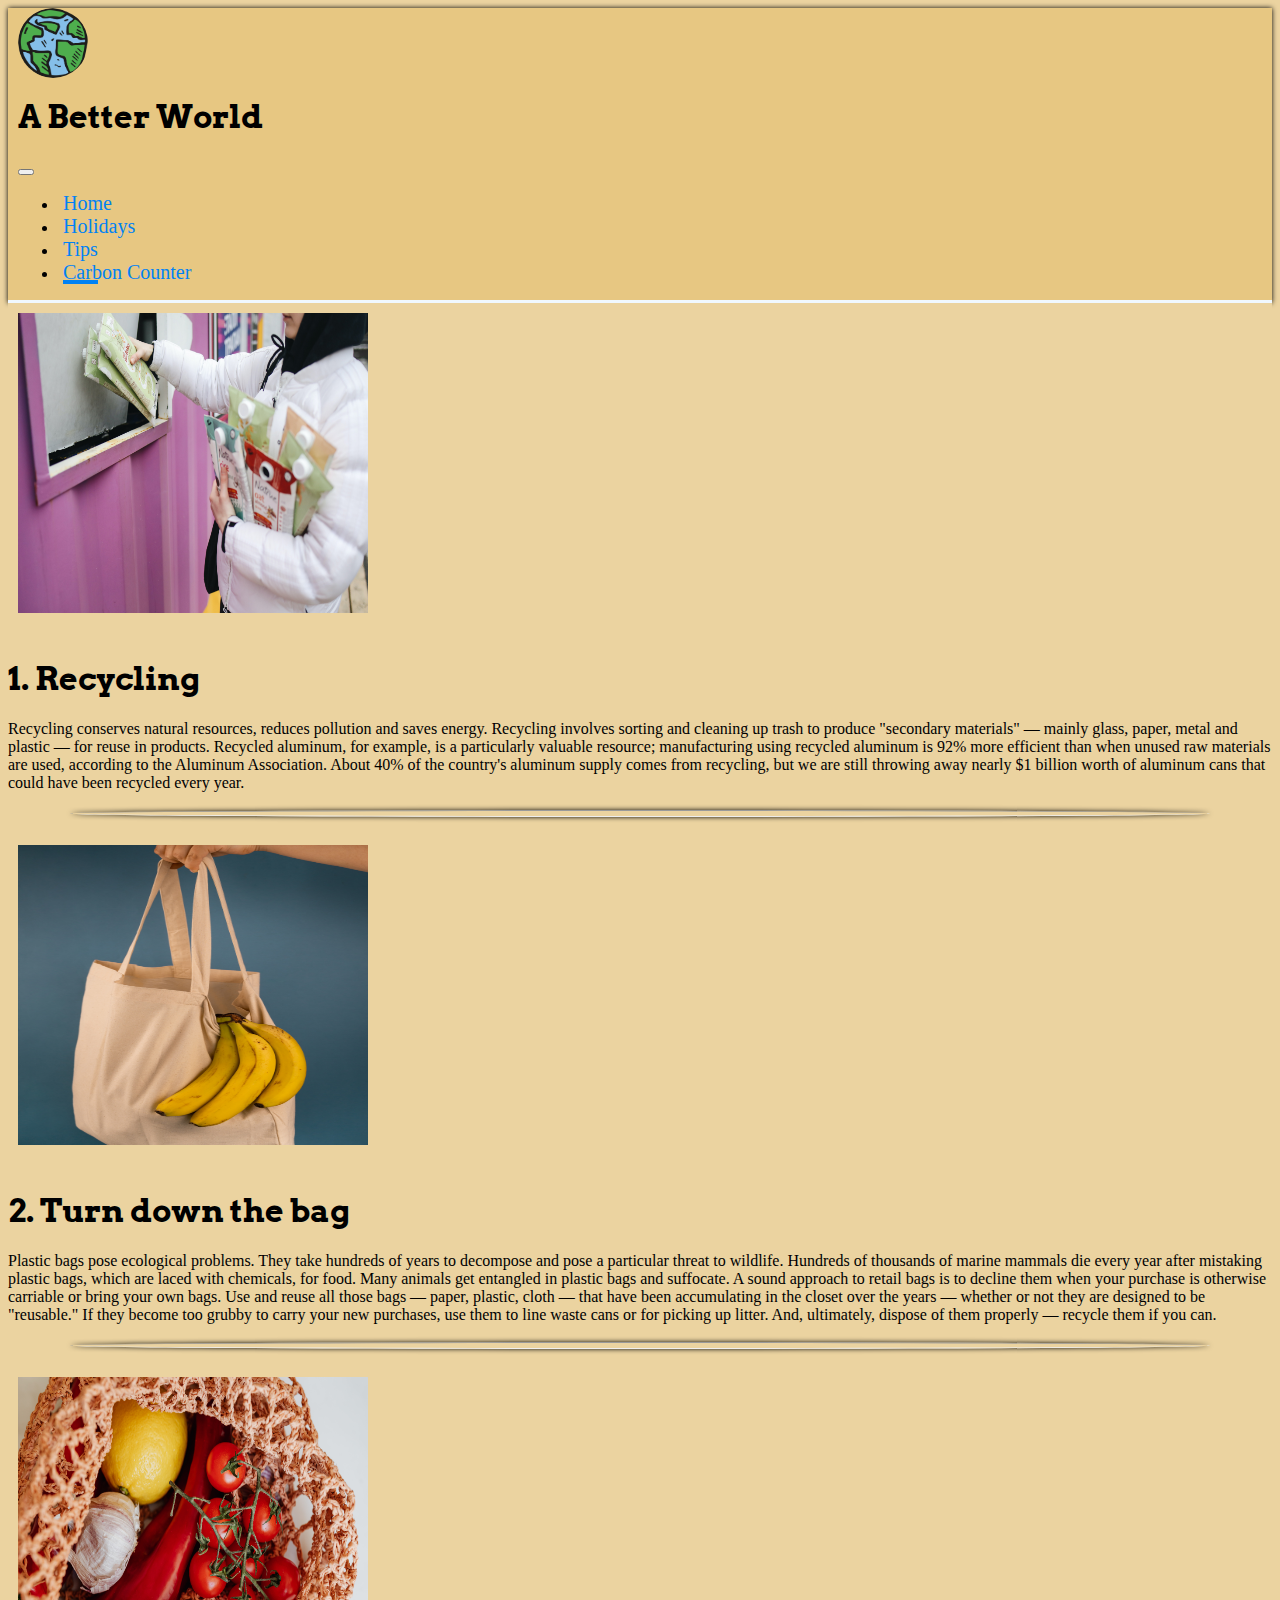
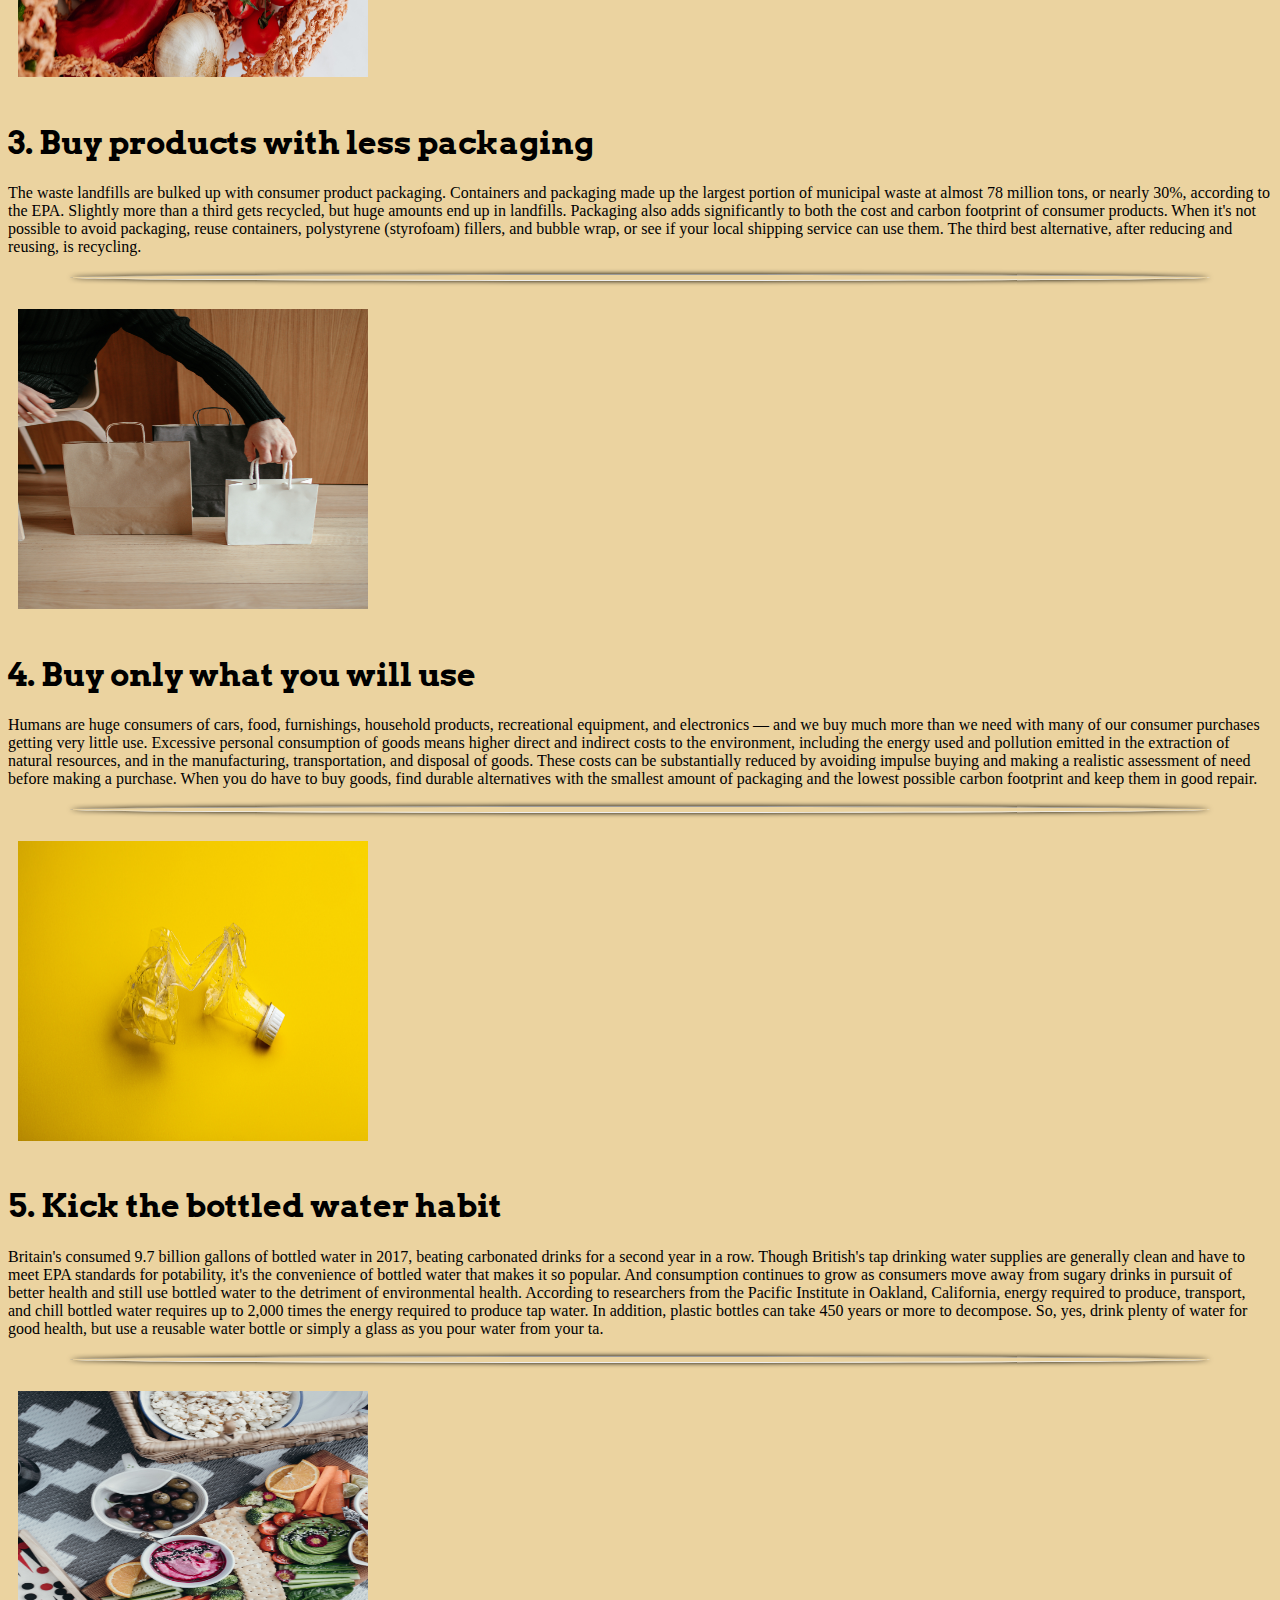
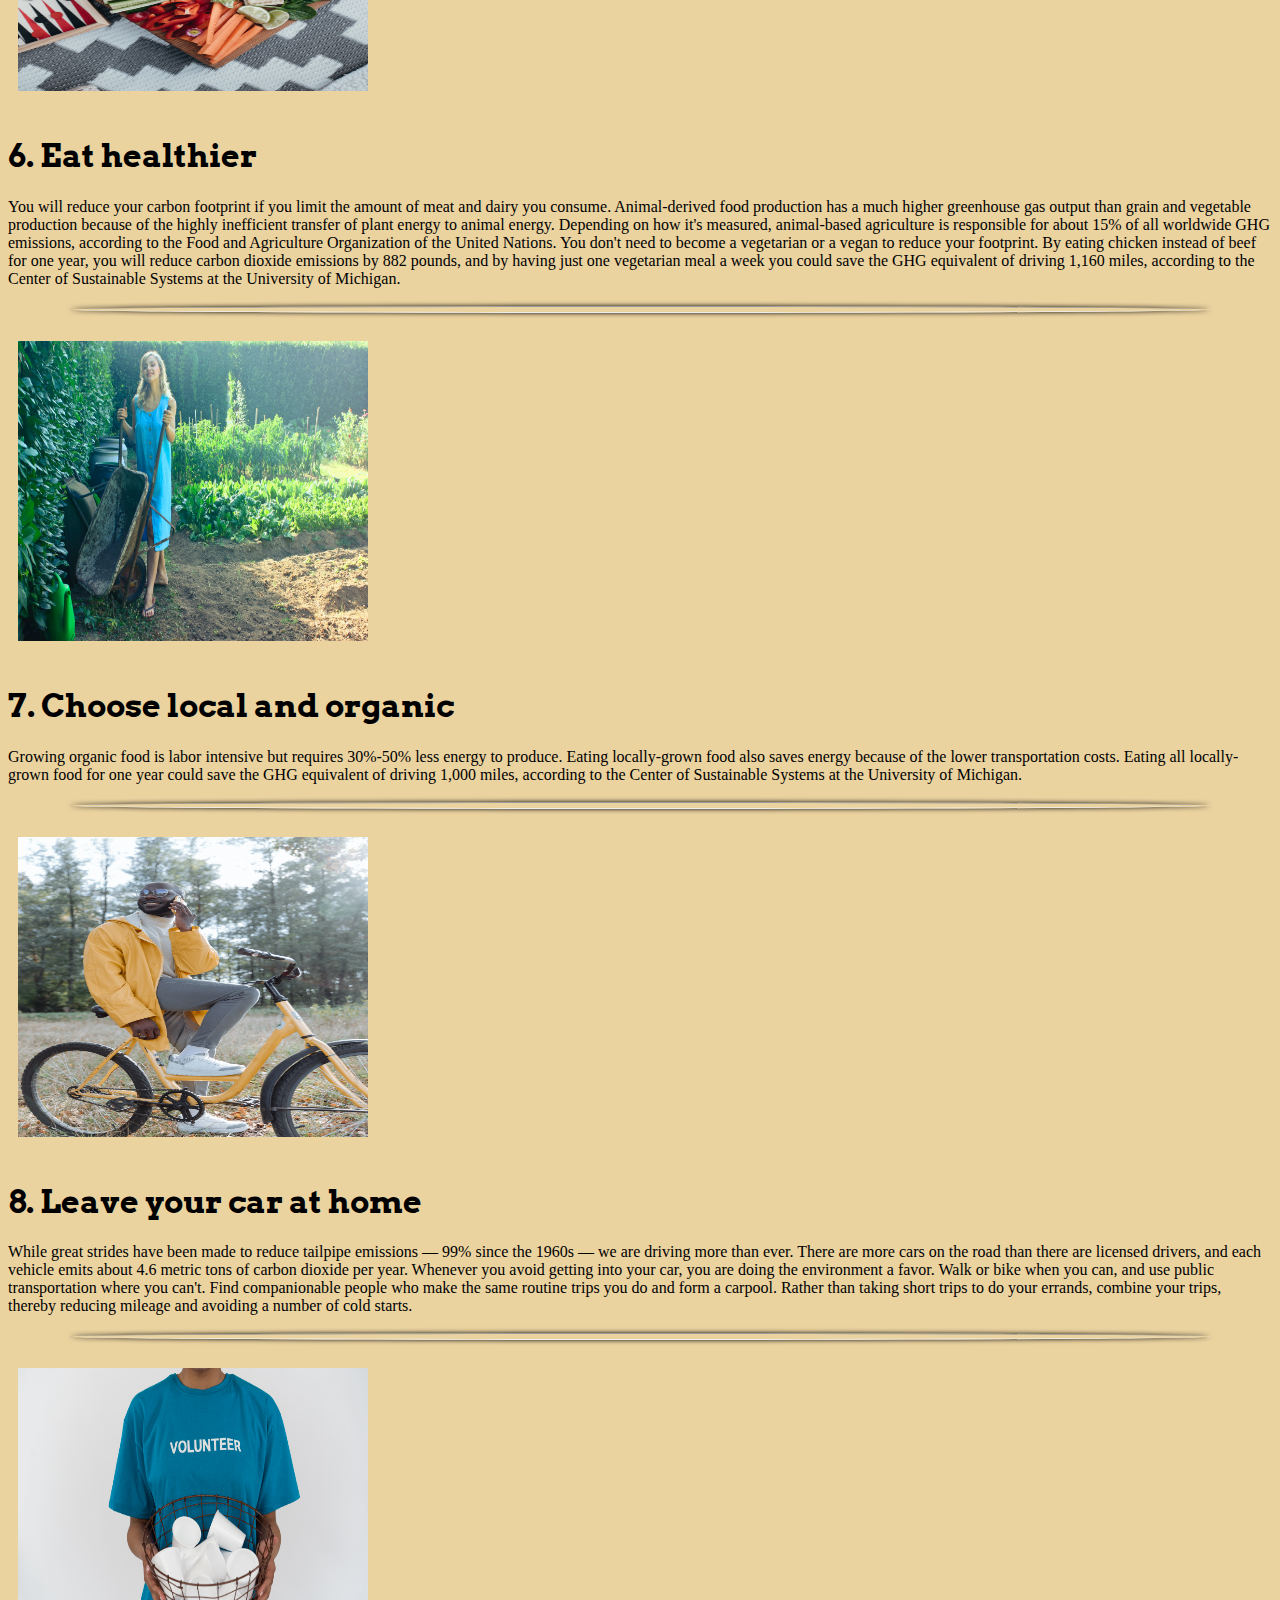
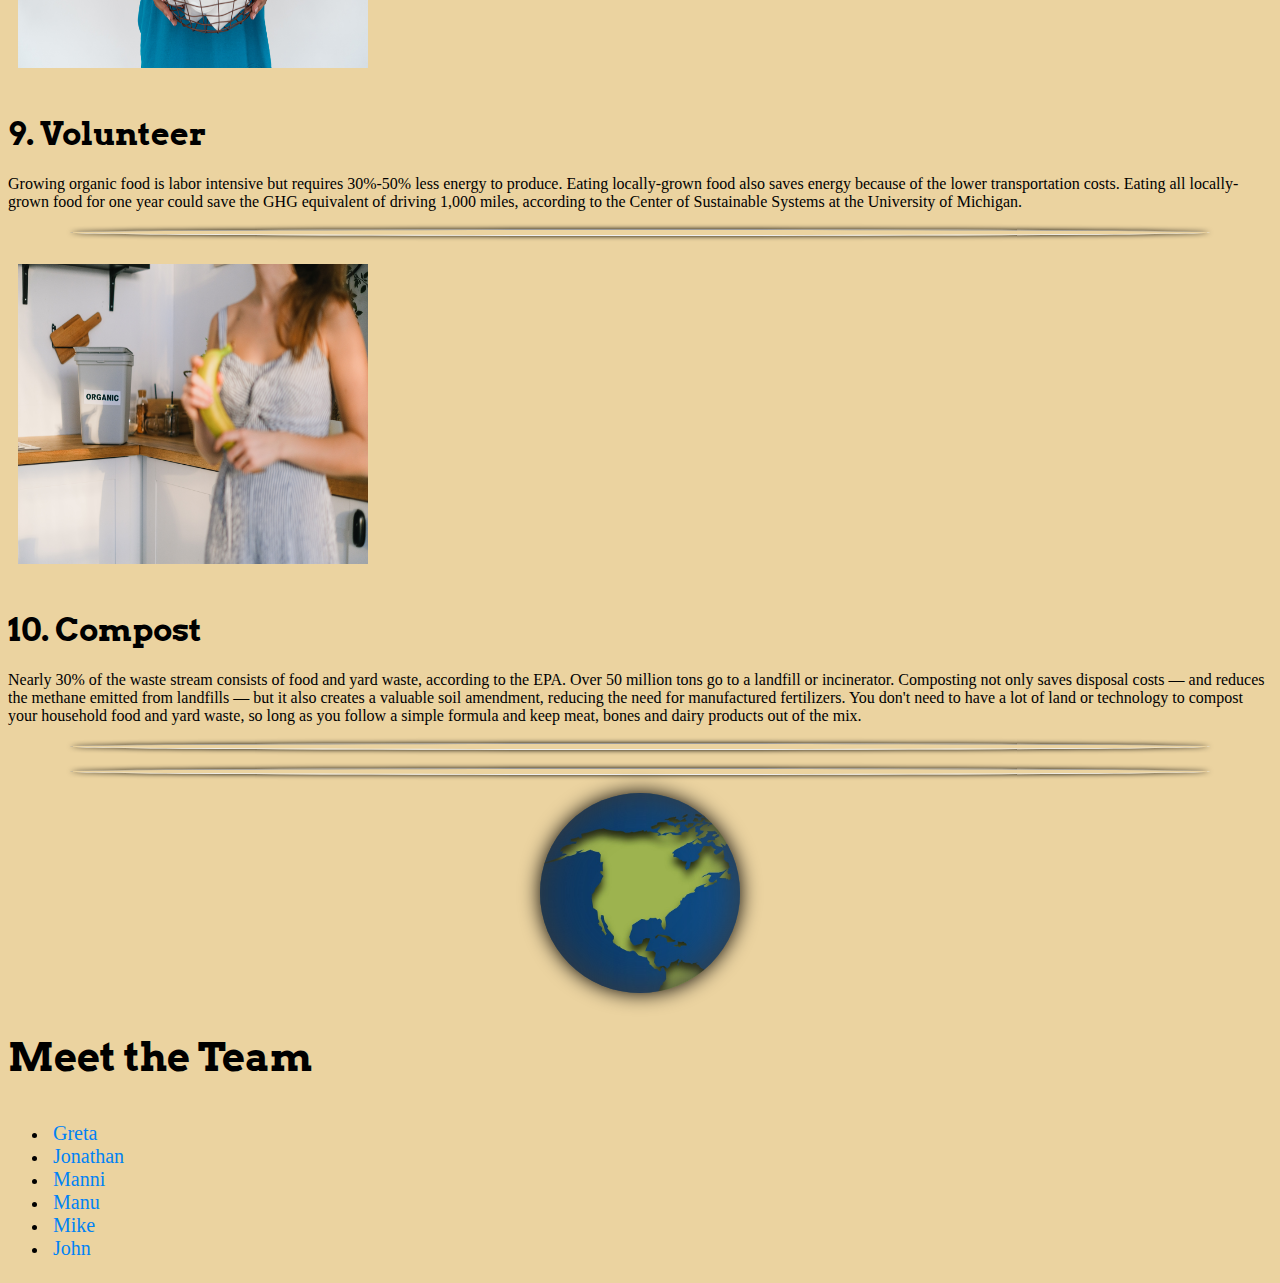
<file: tips.html>
<!DOCTYPE html>
<html lang="en">

<head>
    <meta charset="UTF-8">
    <meta http-equiv="X-UA-Compatible" content="IE=edge">
    <meta name="viewport" content="width=device-width, initial-scale=1.0">
    <meta name="robots" content="index, follow">
    <meta name="keywords" content="">
    <meta name="description" content="">
    <meta name="author" content="">
    <!-- Facebook, linkedin and Google -->
    <meta property="og:type" content="article" />
    <meta property="og:site_name" content="" />
    <meta property="og:url" content="" />
    <meta name="image" property="og:image" content="">
    <meta property="og:image:alt" content="An image showing this website on multiple screen sizes" />
    <!-- Twitter -->
    <meta name="twitter:card" content="summary">
    <meta name="twitter:title" content="">
    <meta name="twitter:description" content="">
    <meta name="twitter:image" content="">
    <meta name="twitter:image:alt" content="An image showing this website on multiple screen sizes">
    <!-- Favicon -->
    <link rel="manifest" href="../assets/favicon/site.webmanifest" crossorigin="use-credentials">
    <link rel="apple-touch-icon" sizes="180x180" href="../assets/favicon/apple-touch-icon.png">
    <link rel="icon" type="image/png" sizes="32x32" href="../assets/favicon/favicon-32x32.png">
    <link rel="icon" type="image/png" sizes="16x16" href="../assets/favicon/favicon-16x16.png">
    <!-- title -->
    <link href="https://cdn.jsdelivr.net/npm/bootstrap@5.1.3/dist/css/bootstrap.min.css" rel="stylesheet"
        integrity="sha384-1BmE4kWBq78iYhFldvKuhfTAU6auU8tT94WrHftjDbrCEXSU1oBoqyl2QvZ6jIW3" crossorigin="anonymous">
    <link rel="stylesheet" href="./assets/style.css">
    <title>A Better World - Tips</title>
</head>

<body>
    <header>
        <nav class="navbar navbar-expand-lg navbar-light">
            <div class="container-fluid">
                <a class="navbar-brand nav" href="index.html"><img id="logo" src="assets/images/logo.png"
                        alt="logo"></a>
                <h1 id="nav-title">A Better World</h1>
                <button class="navbar-toggler" type="button" data-bs-toggle="collapse"
                    data-bs-target="#navbarNavDropdown" aria-controls="navbarNavDropdown" aria-expanded="false"
                    aria-label="Toggle navigation">
                    <span class="navbar-toggler-icon"></span>
                </button>
                <div class="collapse navbar-collapse justify-content-end" id="navbarNavDropdown">
                    <ul class="navbar-nav">
                        <li class="nav-item">
                            <a class="nav-link" href="index.html">Home</a>
                        </li>
                        <li class="nav-item">
                            <a class="nav-link" href="holiday.html">Holidays</a>
                        </li>
                        <li class="nav-item">
                            <a class="nav-link active" aria-current="page" href="tips.html">Tips</a>
                        </li>
                        <li class="nav-item">
                            <a class="nav-link" href="carbon-count.html">Carbon Counter</a>
                        </li>
                    </ul>
                </div>
            </div>
        </nav>
    </header>

    <main>
        <div class="container">
            <div class="row">
                <div class="col-sm-12 col-md-6 text-center">
                    <img class="tips-images rounded float-left" src="assets/images/tips/recicletip.jpg" alt="Holidays">
                </div>
                <div class="col-sm-12 col-md-6 text-center">
                    <h1>1. Recycling</h1>
                    <p>Recycling conserves natural resources, reduces pollution and saves energy.
                        Recycling involves sorting and cleaning up trash to produce "secondary
                        materials"
                        — mainly glass, paper, metal and plastic — for reuse in products. Recycled
                        aluminum,
                        for example, is a particularly valuable resource; manufacturing using recycled
                        aluminum is
                        92% more efficient than when unused raw materials are used, according to the
                        Aluminum Association.
                        About 40% of the country's aluminum supply comes from recycling, but we are
                        still
                        throwing away nearly
                        $1 billion worth of aluminum cans that could have been recycled every year.</p>
                </div>
            </div>
            <hr>
            <div class="row">
                <div class="col-sm-12 col-md-6 text-center">
                    <img class="tips-images rounded float-right" src="assets/images/tips/bag2.jpg" </div>
                    <div class="col-sm-12 col-md-6 text-center">
                        <div>
                            <h1>2. Turn down the bag</h1>
                            <p>Plastic bags pose ecological problems. They take hundreds of years to decompose
                                and
                                pose
                                a particular threat to wildlife. Hundreds of thousands of marine mammals die
                                every
                                year after mistaking
                                plastic bags, which are laced with chemicals, for food. Many animals get
                                entangled
                                in plastic bags and suffocate.
                                A sound approach to retail bags is to decline them when your purchase is
                                otherwise
                                carriable or bring your own bags.
                                Use and reuse all those bags — paper, plastic, cloth — that have been
                                accumulating
                                in the closet over the years
                                — whether or not they are designed to be "reusable." If they become too grubby
                                to
                                carry your new purchases,
                                use them to line waste cans or for picking up litter. And, ultimately, dispose
                                of
                                them properly
                                — recycle them if you can.</p>
                        </div>
                    </div>
                </div>
                <hr>
                <div class="row">
                    <div class="col-sm-12 col-md-6 text-center">
                        <img class=" responsive tips-images rounded float-left" src="assets/images/tips/nonpackage.jpg"
                            alt="Recycling logo">
                    </div>
                    <div class="col-sm-12 col-md-6 text-center">
                        <div>
                            <h1>3. Buy products with less packaging</h1>
                            <p>The waste landfills are bulked up with consumer product packaging. Containers and
                                packaging made up the largest portion
                                of municipal waste at almost 78 million tons, or nearly 30%, according to the
                                EPA.
                                Slightly more than a third gets recycled,
                                but huge amounts end up in landfills. Packaging also adds significantly to both
                                the cost
                                and carbon footprint of consumer products.
                                When it's not possible to avoid packaging, reuse containers, polystyrene
                                (styrofoam)
                                fillers, and bubble wrap, or see if
                                your local shipping service can use them. The third best alternative, after
                                reducing and
                                reusing, is recycling. </p>
                        </div>
                    </div>
                </div>
                <hr>
                <div class="row">
                    <div class="col-sm-12 col-md-6 text-center">
                        <img class=" responsive tips-images rounded float-right" src="assets/images/tips/buy.jpg"
                            alt="Recycling logo">
                    </div>
                    <div class="col-sm-12 col-md-6 text-center">
                        <div>
                            <h1>4. Buy only what you will use</h1>
                            <p>Humans are huge consumers of cars, food, furnishings, household products,
                                recreational
                                equipment, and electronics —
                                and we buy much more than we need with many of our consumer purchases getting
                                very
                                little use.
                                Excessive personal consumption of goods means higher direct and indirect costs
                                to the
                                environment,
                                including the energy used and pollution emitted in the extraction of natural
                                resources,
                                and in the manufacturing, transportation, and disposal of goods.
                                These costs can be substantially reduced by avoiding impulse buying and making a
                                realistic assessment
                                of need before making a purchase. When you do have to buy goods, find durable
                                alternatives with the smallest amount
                                of packaging and the lowest possible carbon footprint and keep them in good
                                repair.</p>
                        </div>
                    </div>
                </div>
                <hr>
                <div class="row">
                    <div class="col-sm-12 col-md-6 text-center">
                        <img class="tips-images rounded float-left" src="assets/images/tips/bottle.jpg" </div>
                        <div class="col-sm-12 col-md-6 text-center">
                            <div>
                                <h1>5. Kick the bottled water habit</h1>
                                <p>Britain's consumed 9.7 billion gallons of bottled water in 2017, beating
                                    carbonated
                                    drinks
                                    for a second year in a row.
                                    Though British's tap drinking water supplies are generally clean and have to
                                    meet EPA
                                    standards for potability,
                                    it's the convenience of bottled water that makes it so popular. And consumption
                                    continues to
                                    grow as consumers move away from sugary drinks in pursuit of better health and
                                    still use
                                    bottled water
                                    to the detriment of environmental health.
                                    According to researchers from the Pacific Institute in Oakland, California,
                                    energy required to produce, transport, and chill bottled water requires up to
                                    2,000
                                    times the energy
                                    required to produce tap water. In addition, plastic bottles can take 450 years
                                    or more
                                    to decompose.
                                    So, yes, drink plenty of water for good health, but use a reusable water bottle
                                    or
                                    simply a glass as you pour water from your ta.</p>
                            </div>
                        </div>
                    </div>
                    <hr>
                    <div class="row">
                        <div class="col-sm-12 col-md-6 text-center">
                            <img class="tips-images rounded float-right" src="assets/images/tips/eat.jpg" </div>
                            <div class="col-sm-12 col-md-6 text-center">
                                <div>
                                    <h1>6. Eat healthier</h1>
                                    <p>You will reduce your carbon footprint if you limit the amount of meat and dairy
                                        you
                                        consume. Animal-derived food production has a much higher
                                        greenhouse gas output than grain and vegetable production because of the highly
                                        inefficient transfer of plant energy to animal energy.
                                        Depending on how it's measured, animal-based agriculture is responsible for
                                        about 15% of
                                        all worldwide GHG emissions, according to the
                                        Food and Agriculture Organization of the United Nations.
                                        You don't need to become a vegetarian or a vegan to reduce your footprint. By
                                        eating
                                        chicken instead of beef for one year,
                                        you will reduce carbon dioxide emissions by 882 pounds, and by having just one
                                        vegetarian meal a week you could save the GHG equivalent
                                        of driving 1,160 miles, according to the Center of Sustainable Systems at the
                                        University
                                        of Michigan.</p>
                                </div>
                            </div>
                        </div>
                        <hr>
                        <div class="row">
                            <div class="col-sm-12 col-md-6 text-center">
                                <img class="tips-images rounded float-left" src="assets/images/tips/growlocal.jpg"
                                    </div>
                                <div class="col-sm-12 col-md-6 text-center">
                                    <div>
                                        <h1>7. Choose local and organic</h1>
                                        <p>Growing organic food is labor intensive but requires 30%-50% less energy to
                                            produce.
                                            Eating locally-grown food also saves energy because of the lower
                                            transportation
                                            costs.
                                            Eating all locally-grown food for one year could save the GHG equivalent
                                            of driving 1,000 miles, according to the Center of Sustainable Systems at
                                            the
                                            University
                                            of Michigan.</p>
                                    </div>
                                </div>
                            </div>
                            <hr>
                            <div class="row">
                                <div class="col-sm-12 col-md-6 text-center">
                                    <img class="tips-images rounded float-right" src="assets/images/tips/bike.jpg"
                                        </div>
                                    <div class="col-sm-12 col-md-6 text-center">
                                        <div>
                                            <h1>8. Leave your car at home</h1>
                                            <p>While great strides have been made to reduce tailpipe emissions — 99%
                                                since the
                                                1960s —
                                                we are driving more than ever.
                                                There are more cars on the road than there are licensed drivers, and
                                                each
                                                vehicle emits
                                                about 4.6 metric tons of carbon dioxide per year.
                                                Whenever you avoid getting into your car, you are doing the environment
                                                a favor.
                                                Walk or
                                                bike when you can, and use public
                                                transportation where you can't. Find companionable people who make the
                                                same
                                                routine
                                                trips you do and form a carpool.
                                                Rather than taking short trips to do your errands, combine your trips,
                                                thereby
                                                reducing
                                                mileage and avoiding a number of cold starts.</p>
                                        </div>
                                    </div>
                                </div>
                                <hr>

                                <div class="row">
                                    <div class="col-sm-12 col-md-6 text-center">
                                        <img class="responsive tips-images rounded float-left"
                                            src="assets/images/tips/volunteer.jpg" alt="Recycling logo">
                                    </div>
                                    <div class="col-sm-12 col-md-6 text-center">
                                        <div>
                                            <h1>9. Volunteer</h1>
                                            <p>Growing organic food is labor intensive but requires 30%-50% less energy
                                                to
                                                produce.
                                                Eating locally-grown food also saves energy because of the lower
                                                transportation
                                                costs.
                                                Eating all locally-grown food for one year could save the GHG equivalent
                                                of driving 1,000 miles, according to the Center of Sustainable Systems
                                                at the
                                                University
                                                of Michigan.</p>
                                        </div>
                                    </div>
                                </div>
                            </div>
                            <hr>




                            <div class="row">
                                <div class="col-sm-12 col-md-6 text-center">
                                    <img class="tips-images rounded float-right" src="assets/images/tips/compost.jpg"
                                        </div>
                                    <div class="col-sm-12 col-md-6 text-center">
                                        <div>
                                            <h1>10. Compost</h1>
                                            <p>Nearly 30% of the waste stream consists of food and yard waste, according
                                                to the
                                                EPA.
                                                Over 50 million tons go to a landfill or incinerator.
                                                Composting not only saves disposal costs — and reduces the methane
                                                emitted from
                                                landfills — but it also creates a valuable soil amendment,
                                                reducing the need for manufactured fertilizers. You don't need to have a
                                                lot of
                                                land or
                                                technology to compost your household food and yard waste,
                                                so long as you follow a
                                                simple formula and keep meat, bones and dairy products out of the mix.
                                            </p>
                                        </div>
                                    </div>
                                </div>
                                <hr>

                            </div>
    </main>

    <hr>

    <div class="container">
        <footer class="d-flex flex-wrap justify-content-around align-items-center py-3 mt-4">
            <div class="earth"></div>
            <p class="team col-md-3 mb-0 text-muted">Meet the Team</p>
            <ul class="nav col-md-5 justify-content-end">
                <li class="nav-item"><a href="https://github.com/gretazas" target="_blank"
                        class="nav-link px-2 text-muted">Greta</a></li>
                <li class="nav-item"><a href="https://github.com/jonathanmeaney-lmk" target="_blank"
                        class="nav-link px-2 text-muted">Jonathan</a></li>
                <li class="nav-item"><a href="https://github.com/manni8436" target="_blank"
                        class="nav-link px-2 text-muted">Manni</a></li>
                <li class="nav-item"><a href="https://github.com/Manuperezro" target="_blank"
                        class="nav-link px-2 text-muted">Manu</a></li>
                <li class="nav-item"><a href="https://github.com/GreenGraf" target="_blank"
                        class="nav-link px-2 text-muted">Mike</a></li>
                <li class="nav-item"><a href="https://github.com/Aramantos" target="_blank"
                        class="nav-link px-2 text-muted">John</a></li>
            </ul>
        </footer>
    </div>

    <script src="https://cdn.jsdelivr.net/npm/@popperjs/core@2.10.2/dist/umd/popper.min.js"
        integrity="sha384-7+zCNj/IqJ95wo16oMtfsKbZ9ccEh31eOz1HGyDuCQ6wgnyJNSYdrPa03rtR1zdB" crossorigin="anonymous">
        </script>
    <script src="https://cdn.jsdelivr.net/npm/bootstrap@5.1.3/dist/js/bootstrap.min.js"
        integrity="sha384-QJHtvGhmr9XOIpI6YVutG+2QOK9T+ZnN4kzFN1RtK3zEFEIsxhlmWl5/YESvpZ13" crossorigin="anonymous">
        </script>
</body>

</html>
</file>
<file: assets/style.css>
@import url('https://fonts.googleapis.com/css2?family=Arvo&family=Fira+Sans:wght@300');

body { 
    background-color: #EBD3A0;
}

hr {
    height: 5px!important;
    color: #005cff;
    border-radius: 100%;
    box-shadow: 0 0 5px black;
    width: 90%;
    margin: 2vh auto;
}

#logo {
    height: 70px;
    width: 70px;
    border-radius: 50%;
    -webkit-animation: rotation 6s infinite linear;
}

@-webkit-keyframes rotation { 
    from 
    {
        -webkit-transform: rotate(0deg);
    }
    to {
        -webkit-transform: rotate(359deg);

    }
}

main {
    background-color: #EBD3A0;
}

h1, h2 {
    font-family: 'Arvo','Courier New', Courier, monospace;
}

.slogan {
    z-index: 499;
    font-family: 'Arvo';
    font-weight: 600;
    text-transform: uppercase;
    font-size: 300%;
    color: #02030A !important;
}

h3, h4, h5 p {
    font-family: 'Fira Sans', Arial, sans-serif;
}

.navbar {
    border-bottom: 3px solid aliceblue;
    box-shadow: 0 0 5px black;
    background-color: #e7c782;
    padding-left: 10px;
}

#nav-title {
    margin-top: 10px;
}

.navbar-brand {
    font-size: 200%;
    font-family: 'Arvo', 'Courier New', Courier, monospace;
}

.nav-link {
    transition: 0.3s ease;
    color: #0082F5;
    font-size: 20px;
    text-decoration: none;
    border-bottom: 4px solid transparent;
    padding: 20px 0;
    margin: 10px 5px 0;
}

.nav-link:hover {
    border-bottom: 4px solid #0082F5;
    text-decoration: none;
    padding: 6px 0; 
}

.nav-link.active {
    border-bottom: 4px solid #0082F5;
}

/* Hero Section */

.hero-image {
    z-index: 500;
    width: 100%;
    min-height: 66vh;
    background-image: url("../assets/images/sky1.jpg");
    background-color: antiquewhite;
    overflow: hidden;
    background-position: center;
    background-repeat: no-repeat;
    background-size: cover;
}

.col-lg-4 {
    padding-top: 25px;
}

.slogan {
    color: #02030A !important;
    padding-top: 25px !important;
    line-height: 5rem;
}

#slogan-earth {
    margin: 8vh auto 0;
}

.subtitle {
    padding-top: 40px;
    padding-bottom: 20px;
    text-align: center;
    justify-content: center;
    
}

/* info cards */

.site-info {
    display: flex;
    justify-content: space-evenly;
}

.card{
    display: grid;
    grid-template-columns: auto;
    grid-template-rows: auto;
    grid-template-areas: "image" "text" "stats";

    border-radius: 18px;
    background: #efbc74;
    box-shadow: 5px 5px 15px #12a6c0;
    text-align: center;
}

.what-site-about-header {
    text-align: center;
    padding-top: 40px;
    padding-bottom: 60px;
    text-decoration: line solid 2px #0082F5;
}

.carousel-header {
    text-align: center;
    margin: 10px;
}


.carousel-inner{
    background: #efbc74;
    border-radius: 18px;
    height: 60px;

}
.carousel {
    background: #efbc74;
    border-radius: 18px;
    box-shadow: 5px 5px 15px #12a6c0;
    margin-bottom: 20px;
    
}

.carousel p {
    margin-top: 12px;
}

.card-text {
    margin-top: 9px;
    color: #4F4F4A;
    
}

.info-card {
    margin: 20px;
    border: 2px #4F4F4A solid;
}

.carousel-inner {
    text-align: center;
    border: 2px black solid;
}

/* Modal Content */

.modal-title {
    text-align: center;
    align-content: center;
    color: #005cff;
}


.holiday {
    padding-top: 60px;
}


/* Spinning Earth */

.earth{
    position: relative;
    height: 200px;
    width: 200px;
    margin: 0.05rem auto;
    background: url("../assets/images/world-color-smaller.png") 0 0 repeat;
    border-radius: 50%;
    background-size: 630px;
    animation: rotate 20s ease-in-out infinite;
    transition: transform 200ms linear;
    transform-style: preserve-3d;
    filter: hue-rotate(342deg) drop-shadow(0 0 10px black );
    box-shadow: inset 0 0 40px rgb(58, 58, 58);
}

@keyframes rotate { 
    0% { 
        background-position:0 0;
    }
    100% {
        background-position:630px 0 ;
    }
}
/* styles for tips, holidays page*/

.tips {
    height: 50vh
}

.col-tips {
    width: 500px;
    height: 500px;
}

.tips-images {
    width: 350px;
    height: 300px;
    margin-bottom: 10px;
    padding: 10px;
}

.tip-text {
    /* margin: 5%; */
}

/* styles for carbon count page*/

.img-thumbnail {
    max-width: 200px;
    min-width: 200px;
    max-height: 200px;
    min-height: 200px;
}

.btn-outline-success {
    width: 135px;
    color: #0082F5;
    border: solid 2px #0082F5;
    font-weight: 500
}

.btn-outline-success:hover {
    background-color: #0082F5;
    border-color: #0082F5
}
.btn-outline-success:active {
    background-color: #0082F5;
    border: solid 2px #0082F5
}

.btn-outline-success:focus {
    box-shadow: 0 0 0 0.25rem #0083f57c;
}


.product-name {
    text-transform: capitalize;
}

#transport-outer-container, 
#clothing-outer-container, 
#electronics-outer-container {
    transition: 0.3s;
    display: none;
}

footer { 
    background-color: #EBD3A0;
}

.team {
    font-size: 40px;
    font-family: 'Arvo', Courier, monospace;
    font-weight: 900;
}

/*Styles for activists.html*/

/*Background circle*/

#black-circle {
    background-color: #02030a;
    align-items: center;
    width: 600px;
    height: 600px;
    border-radius: 20px;
    position: relative;
    margin: 0 auto;
}

/* Main axis*/

.wheel {
    width: 300px;
    height: 200px;
    position: absolute;
    left: 50%;
    top: 50%;
    transform: translate(-50%, -50%);
}

/*Class of photos around*/

.photo {
    border: 5px solid #ebd3a0;
    border-radius: 100px;
    width: 90px;
    height: 90px;
    position: absolute;
    left: 50%;
    top: 50%;
    transform: translate(-50%, -50%);
    transition: transform .2s;
    transform-origin: right bottom;
}

.photo:hover {
    -ms-transform: scale(1.5);
    /* IE 9 */
    -webkit-transform: scale(1.5);
    /* Safari 3-8 */
    transform: scale(1.5);
}

/*Intro paragraph*/

#intro-activists {
    font-size: 20px;
}

@media screen and (max-width:960px) { 
    .tip-text { 
      width:350px;
    }
    
  }
  
  
  @media screen and (max-width:600px) { 
    .tip-text { 
      width:350px;
    }
  
  }
</file>
